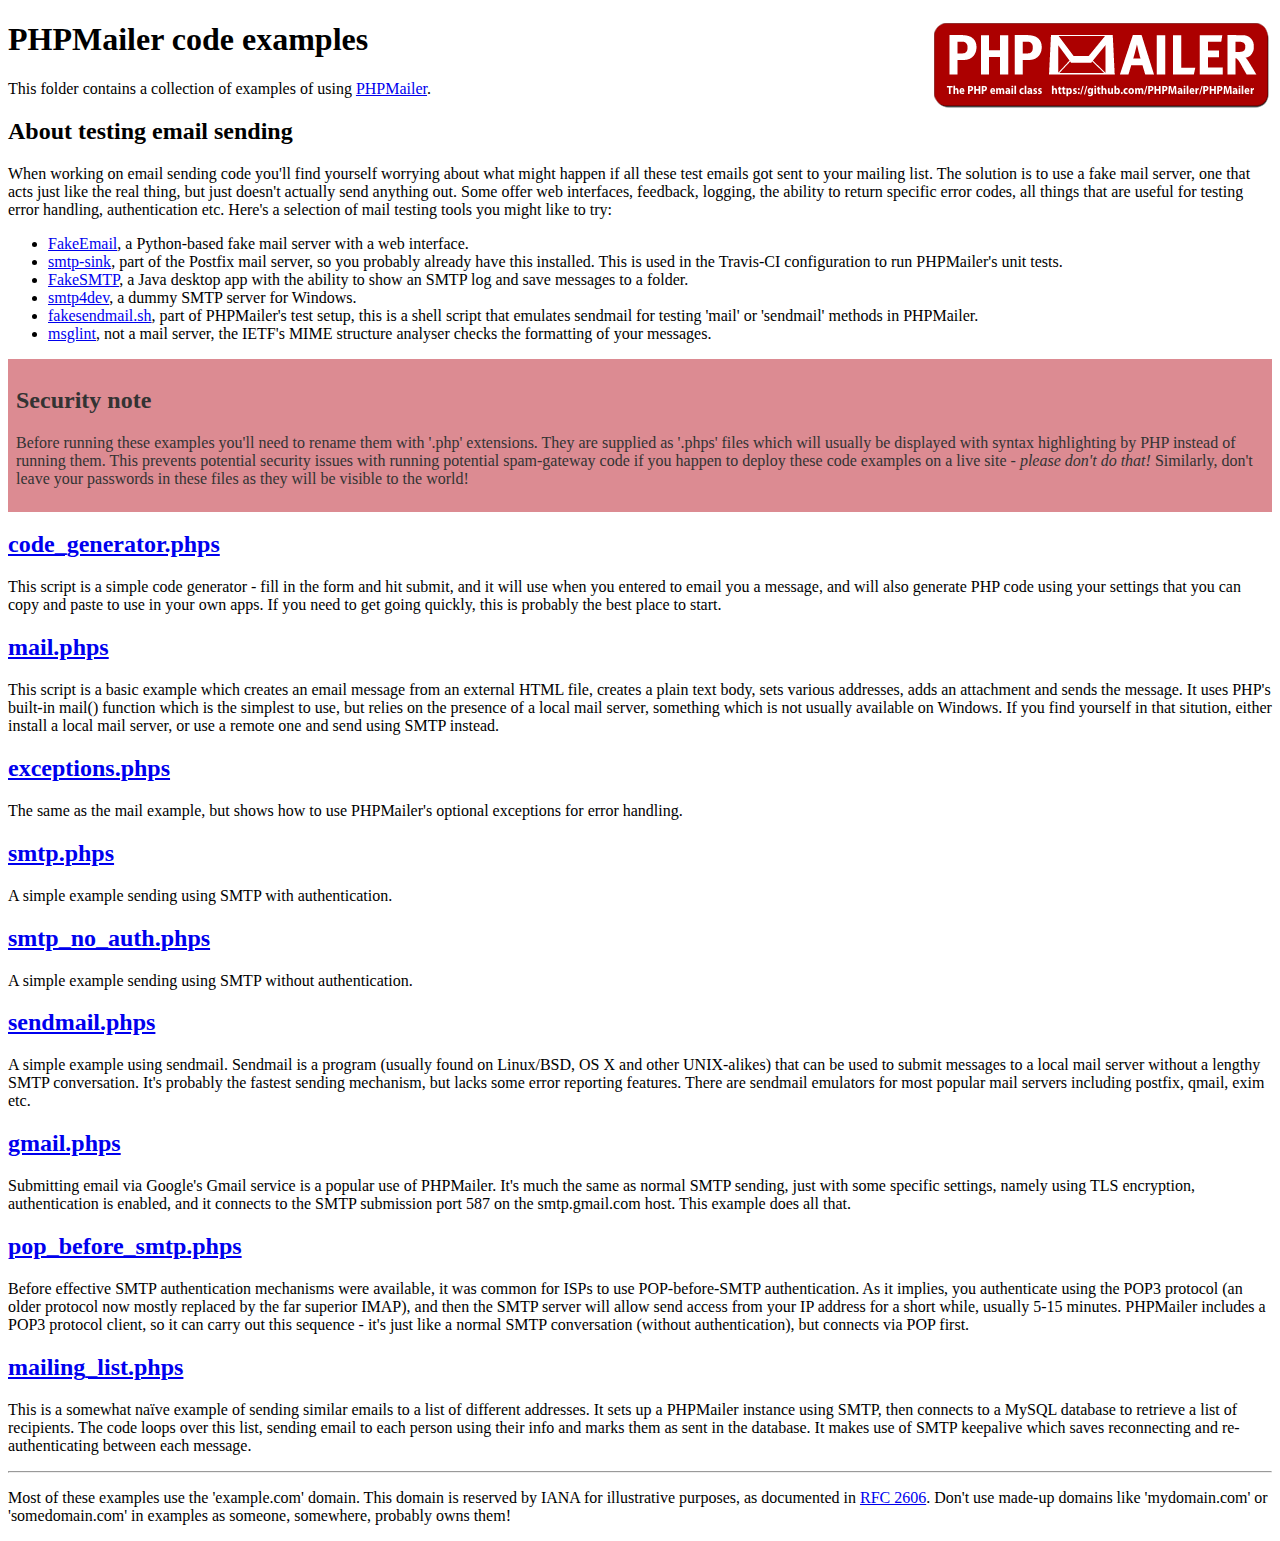
<file: inc/phpmailer/examples/index.html>
<!DOCTYPE html>
<html>
<head>
	<meta http-equiv="Content-Type" content="text/html; charset=utf-8" />
	<title>PHPMailer Examples</title>
</head>
<body>
<h1>PHPMailer code examples<a href="https://github.com/PHPMailer/PHPMailer"><img src="images/phpmailer.png" style="float:right; border:0;" alt="PHPMailer logo"></a></h1>
<p>This folder contains a collection of examples of using <a href="https://github.com/PHPMailer/PHPMailer">PHPMailer</a>.</p>
<h2>About testing email sending</h2>
<p>When working on email sending code you'll find yourself worrying about what might happen if all these test emails got sent to your mailing list. The solution is to use a fake mail server, one that acts just like the real thing, but just doesn't actually send anything out. Some offer web interfaces, feedback, logging, the ability to return specific error codes, all things that are useful for testing error handling, authentication etc. Here's a selection of mail testing tools you might like to try:</p>
<ul>
  <li><a href="https://github.com/isotoma/FakeEmail">FakeEmail</a>, a Python-based fake mail server with a web interface.</li>
  <li><a href="http://www.postfix.org/smtp-sink.1.html">smtp-sink</a>, part of the Postfix mail server, so you probably already have this installed. This is used in the Travis-CI configuration to run PHPMailer's unit tests.</li>
  <li><a href="https://github.com/Nilhcem/FakeSMTP">FakeSMTP</a>, a Java desktop app with the ability to show an SMTP log and save messages to a folder.</li>
  <li><a href="http://smtp4dev.codeplex.com">smtp4dev</a>, a dummy SMTP server for Windows.</li>
  <li><a href="https://github.com/PHPMailer/PHPMailer/blob/master/test/fakesendmail.sh">fakesendmail.sh</a>, part of PHPMailer's test setup, this is a shell script that emulates sendmail for testing 'mail' or 'sendmail' methods in PHPMailer.</li>
  <li><a href="http://tools.ietf.org/tools/msglint/">msglint</a>, not a mail server, the IETF's MIME structure analyser checks the formatting of your messages.</li>
</ul>
<div style="padding: 8px; color: #333333; background-color: #dc8b92">
<h2>Security note</h2>
<p>Before running these examples you'll need to rename them with '.php' extensions. They are supplied as '.phps' files which will usually be displayed with syntax highlighting by PHP instead of running them. This prevents potential security issues with running potential spam-gateway code if you happen to deploy these code examples on a live site - <em>please don't do that!</em> Similarly, don't leave your passwords in these files as they will be visible to the world!</p>
</div>
<h2><a href="code_generator.phps">code_generator.phps</a></h2>
<p>This script is a simple code generator - fill in the form and hit submit, and it will use when you entered to email you a message, and will also generate PHP code using your settings that you can copy and paste to use in your own apps. If you need to get going quickly, this is probably the best place to start.</p>
<h2><a href="mail.phps">mail.phps</a></h2>
<p>This script is a basic example which creates an email message from an external HTML file, creates a plain text body, sets various addresses, adds an attachment and sends the message. It uses PHP's built-in mail() function which is the simplest to use, but relies on the presence of a local mail server, something which is not usually available on Windows. If you find yourself in that sitution, either install a local mail server, or use a remote one and send using SMTP instead.</p>
<h2><a href="exceptions.phps">exceptions.phps</a></h2>
<p>The same as the mail example, but shows how to use PHPMailer's optional exceptions for error handling.</p>
<h2><a href="smtp.phps">smtp.phps</a></h2>
<p>A simple example sending using SMTP with authentication.</p>
<h2><a href="smtp_no_auth.phps">smtp_no_auth.phps</a></h2>
<p>A simple example sending using SMTP without authentication.</p>
<h2><a href="sendmail.phps">sendmail.phps</a></h2>
<p>A simple example using sendmail. Sendmail is a program (usually found on Linux/BSD, OS X and other UNIX-alikes) that can be used to submit messages to a local mail server without a lengthy SMTP conversation. It's probably the fastest sending mechanism, but lacks some error reporting features. There are sendmail emulators for most popular mail servers including postfix, qmail, exim etc.</p>
<h2><a href="gmail.phps">gmail.phps</a></h2>
<p>Submitting email via Google's Gmail service is a popular use of PHPMailer. It's much the same as normal SMTP sending, just with some specific settings, namely using TLS encryption, authentication is enabled, and it connects to the SMTP submission port 587 on the smtp.gmail.com host. This example does all that.</p>
<h2><a href="pop_before_smtp.phps">pop_before_smtp.phps</a></h2>
<p>Before effective SMTP authentication mechanisms were available, it was common for ISPs to use POP-before-SMTP authentication. As it implies, you authenticate using the POP3 protocol (an older protocol now mostly replaced by the far superior IMAP), and then the SMTP server will allow send access from your IP address for a short while, usually 5-15 minutes. PHPMailer includes a POP3 protocol client, so it can carry out this sequence - it's just like a normal SMTP conversation (without authentication), but connects via POP first.</p>
<h2><a href="mailing_list.phps">mailing_list.phps</a></h2>
<p>This is a somewhat naïve example of sending similar emails to a list of different addresses. It sets up a PHPMailer instance using SMTP, then connects to a MySQL database to retrieve a list of recipients. The code loops over this list, sending email to each person using their info and marks them as sent in the database. It makes use of SMTP keepalive which saves reconnecting and re-authenticating between each message.</p>
<hr>
<p>Most of these examples use the 'example.com' domain. This domain is reserved by IANA for illustrative purposes, as documented in <a href="http://tools.ietf.org/html/rfc2606">RFC 2606</a>. Don't use made-up domains like 'mydomain.com' or 'somedomain.com' in examples as someone, somewhere, probably owns them!</p>
</body>
</html>
</file>
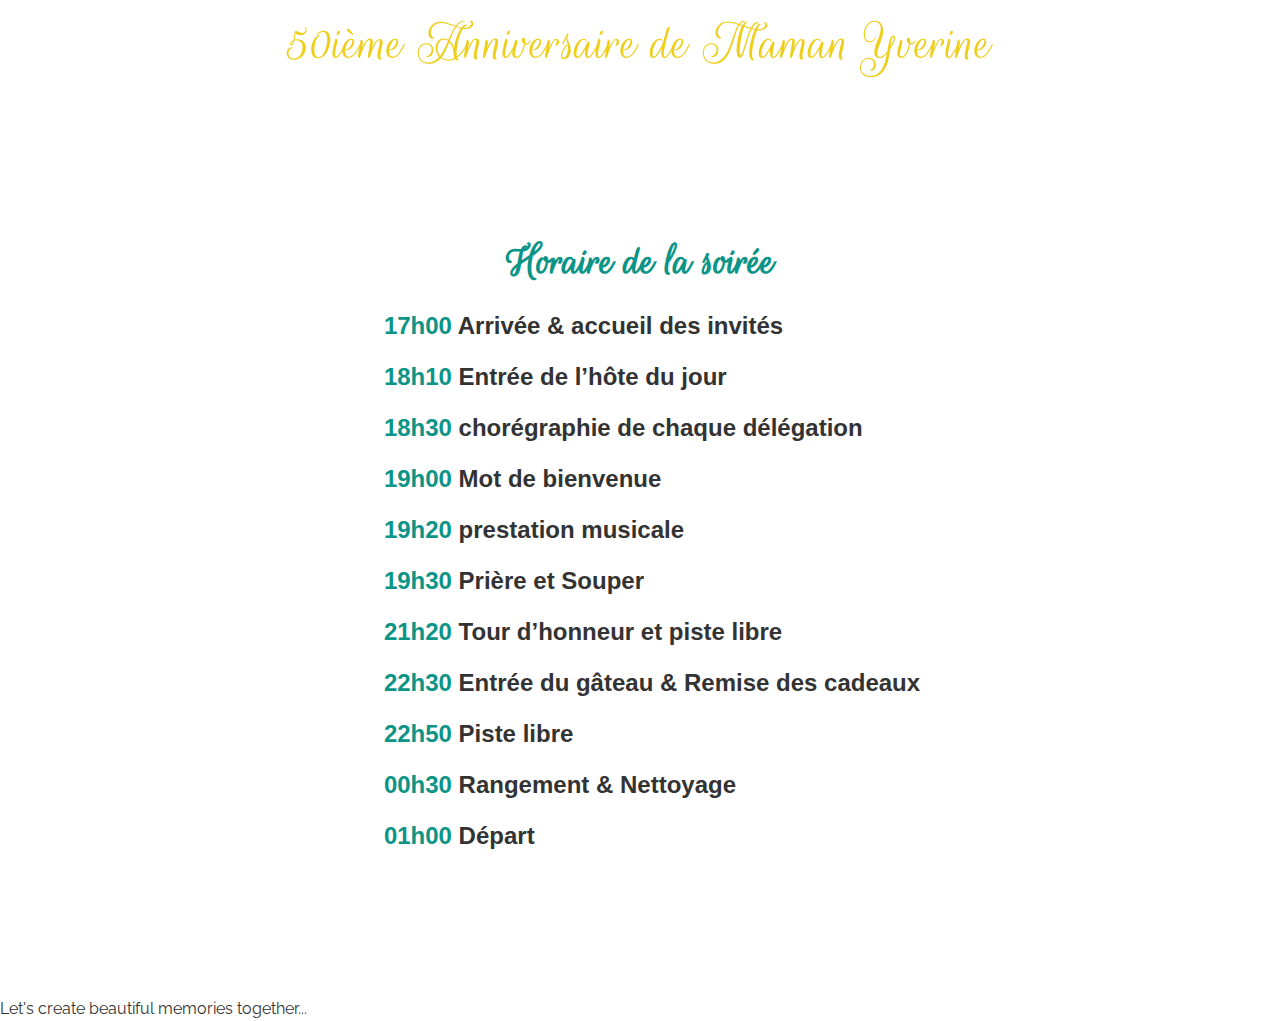
<file: horaire.html>
<!DOCTYPE html>
<html lang="en">
<head>
    <meta charset="UTF-8">
    <meta name="viewport" content="width=device-width, initial-scale=1.0">
    <link rel="stylesheet" href="css/style.css">
    <link href="https://fonts.googleapis.com/css2?family=Parisienne&display=swap" rel="stylesheet">
    <title>Horaire de la soirée</title>
</head>
<body >
    <header>
        <h1 style="text-align: center; color: rgb(238, 206, 25);">50ième Anniversaire de Maman Yverine</h1>
    </header>
    <section class="schedule">
        <div style="background-color: rgba(255, 255, 255, 0.5);">
            <h2 style="font-weight: 800; color: rgb(12, 148, 134); text-align: center;">Horaire de la soirée</h2>
            <ul >
                <li><strong>17h00</strong> Arrivée & accueil des invités</li>
                <li><strong>18h10</strong> Entrée de l’hôte du jour</li>
                <li><strong>18h30</strong> chorégraphie de chaque délégation</li>
                <li><strong>19h00</strong> Mot de bienvenue</li>
                <li><strong>19h20</strong> prestation musicale</li>
                <li><strong>19h30</strong> Prière et Souper</li>
                <li><strong>21h20</strong> Tour d’honneur et piste libre</li>
                <li><strong>22h30</strong> Entrée du gâteau & Remise des cadeaux</li>
                <li><strong>22h50</strong> Piste libre</li>
                <li><strong>00h30</strong> Rangement & Nettoyage</li>
                <li><strong>01h00</strong> Départ</li>
            </ul>
        </div>
    </section>
    <footer>
        <p>Let's create beautiful memories together...</p>
    </footer>
</body>
</html>
</file>
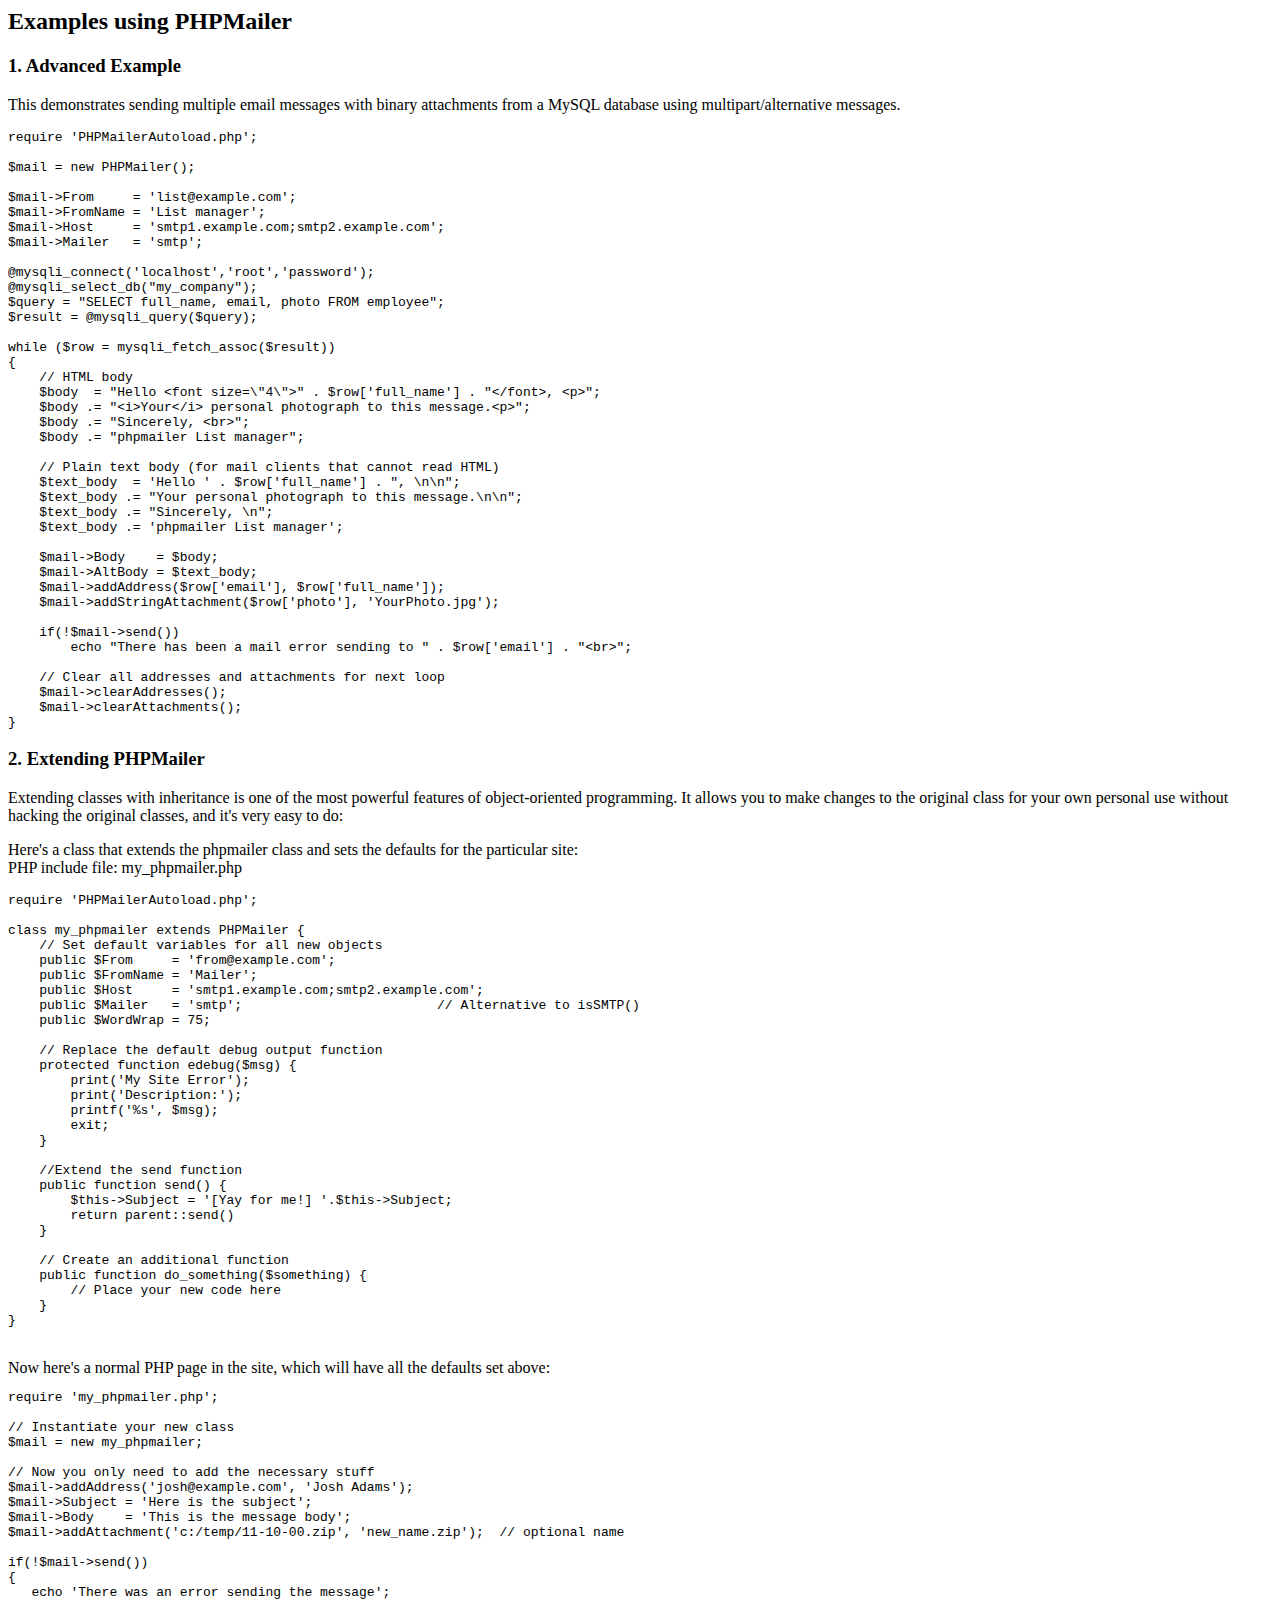
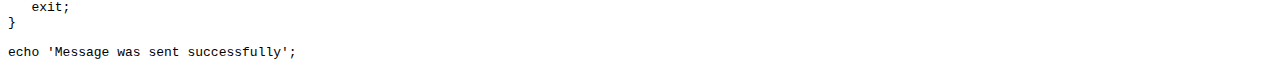
<file: inc/phpmailer/docs/extending.html>
<html>
<head>
<title>Examples using phpmailer</title>
</head>

<body>

<h2>Examples using PHPMailer</h2>

<h3>1. Advanced Example</h3>
<p>

This demonstrates sending multiple email messages with binary attachments
from a MySQL database using multipart/alternative messages.<p>

<pre>
require 'PHPMailerAutoload.php';

$mail = new PHPMailer();

$mail->From     = 'list@example.com';
$mail->FromName = 'List manager';
$mail->Host     = 'smtp1.example.com;smtp2.example.com';
$mail->Mailer   = 'smtp';

@mysqli_connect('localhost','root','password');
@mysqli_select_db("my_company");
$query = "SELECT full_name, email, photo FROM employee";
$result = @mysqli_query($query);

while ($row = mysqli_fetch_assoc($result))
{
    // HTML body
    $body  = "Hello &lt;font size=\"4\"&gt;" . $row['full_name'] . "&lt;/font&gt;, &lt;p&gt;";
    $body .= "&lt;i&gt;Your&lt;/i&gt; personal photograph to this message.&lt;p&gt;";
    $body .= "Sincerely, &lt;br&gt;";
    $body .= "phpmailer List manager";

    // Plain text body (for mail clients that cannot read HTML)
    $text_body  = 'Hello ' . $row['full_name'] . ", \n\n";
    $text_body .= "Your personal photograph to this message.\n\n";
    $text_body .= "Sincerely, \n";
    $text_body .= 'phpmailer List manager';

    $mail->Body    = $body;
    $mail->AltBody = $text_body;
    $mail->addAddress($row['email'], $row['full_name']);
    $mail->addStringAttachment($row['photo'], 'YourPhoto.jpg');

    if(!$mail->send())
        echo "There has been a mail error sending to " . $row['email'] . "&lt;br&gt;";

    // Clear all addresses and attachments for next loop
    $mail->clearAddresses();
    $mail->clearAttachments();
}
</pre>
<p>

<h3>2. Extending PHPMailer</h3>
<p>

Extending classes with inheritance is one of the most
powerful features of object-oriented programming. It allows you to make changes to the
original class for your own personal use without hacking the original
classes, and it's very easy to do:

<p>
Here's a class that extends the phpmailer class and sets the defaults
for the particular site:<br>
PHP include file: my_phpmailer.php
<p>

<pre>
require 'PHPMailerAutoload.php';

class my_phpmailer extends PHPMailer {
    // Set default variables for all new objects
    public $From     = 'from@example.com';
    public $FromName = 'Mailer';
    public $Host     = 'smtp1.example.com;smtp2.example.com';
    public $Mailer   = 'smtp';                         // Alternative to isSMTP()
    public $WordWrap = 75;

    // Replace the default debug output function
    protected function edebug($msg) {
        print('My Site Error');
        print('Description:');
        printf('%s', $msg);
        exit;
    }

    //Extend the send function
    public function send() {
        $this->Subject = '[Yay for me!] '.$this->Subject;
        return parent::send()
    }

    // Create an additional function
    public function do_something($something) {
        // Place your new code here
    }
}
</pre>
<br>
Now here's a normal PHP page in the site, which will have all the defaults set above:<br>

<pre>
require 'my_phpmailer.php';

// Instantiate your new class
$mail = new my_phpmailer;

// Now you only need to add the necessary stuff
$mail->addAddress('josh@example.com', 'Josh Adams');
$mail->Subject = 'Here is the subject';
$mail->Body    = 'This is the message body';
$mail->addAttachment('c:/temp/11-10-00.zip', 'new_name.zip');  // optional name

if(!$mail->send())
{
   echo 'There was an error sending the message';
   exit;
}

echo 'Message was sent successfully';
</pre>
</body>
</html>
</file>
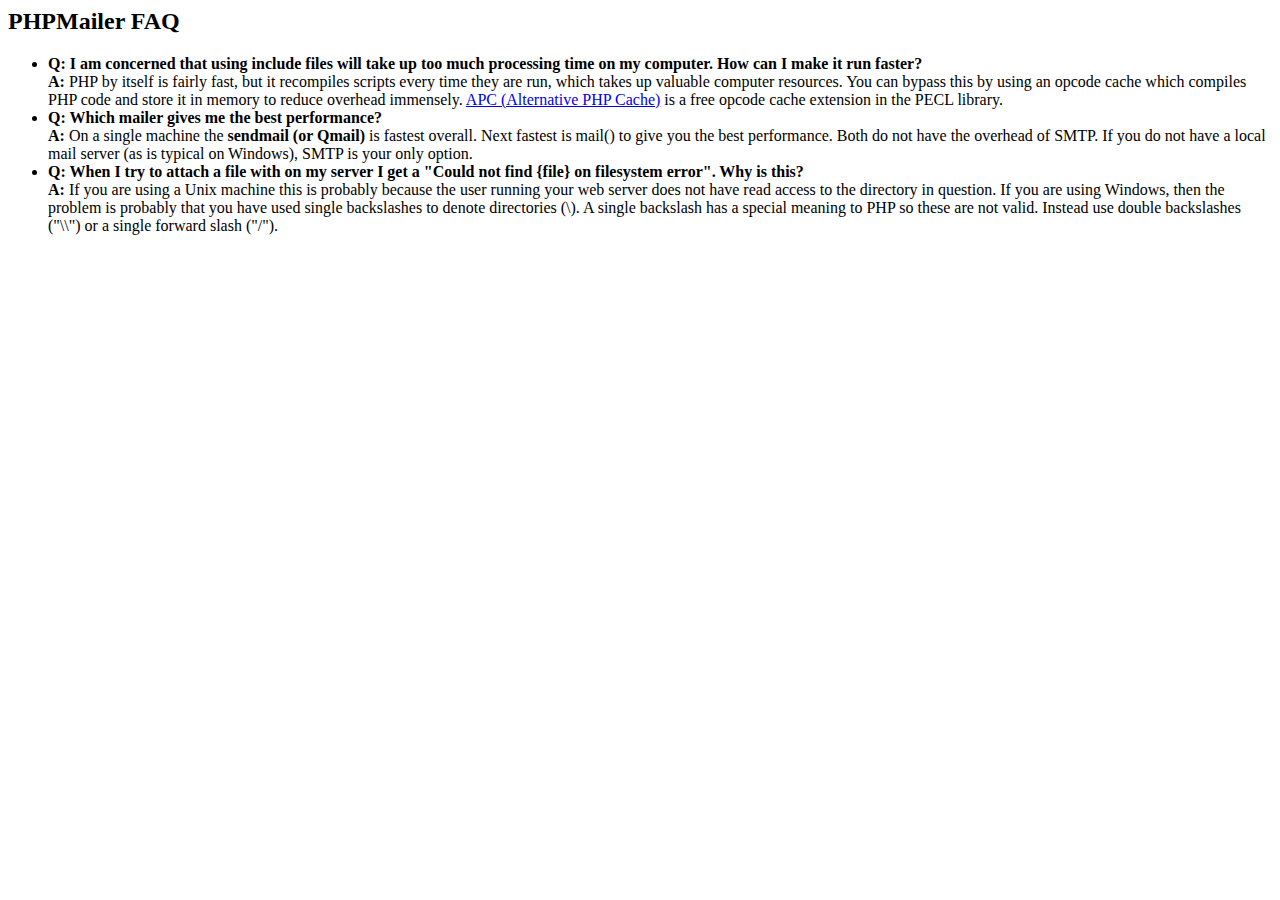
<file: inc/phpmailer/docs/faq.html>
﻿<html>
<head>
<title>PHPMailer FAQ</title>
</head>
<body>
<h2>PHPMailer FAQ</h2>
<ul>
    <li><strong>Q: I am concerned that using include files will take up too much
    processing time on my computer. How can I make it run faster?</strong><br>
    <strong>A:</strong> PHP by itself is fairly fast, but it recompiles scripts every time they are run, which takes up valuable
    computer resources. You can bypass this by using an opcode cache which compiles
    PHP code and store it in memory to reduce overhead immensely. <a href="http://www.php.net/apc/">APC
    (Alternative PHP Cache)</a> is a free opcode cache extension in the PECL library.</li>
    <li><strong>Q: Which mailer gives me the best performance?</strong><br>
    <strong>A:</strong> On a single machine the <strong>sendmail (or Qmail)</strong> is fastest overall.
    Next fastest is mail() to give you the best performance. Both do not have the overhead of SMTP.
    If you do not have a local mail server (as is typical on Windows), SMTP is your only option.</li>
    <li><strong>Q: When I try to attach a file with on my server I get a
    "Could not find {file} on filesystem error". Why is this?</strong><br>
    <strong>A:</strong> If you are using a Unix machine this is probably because the user
    running your web server does not have read access to the directory in question. If you are using Windows,
    then the problem is probably that you have used single backslashes to denote directories (\).
    A single backslash has a special meaning to PHP so these are not
    valid. Instead use double backslashes ("\\") or a single forward
    slash ("/").</li>
</ul>
</body>
</html>
</file>
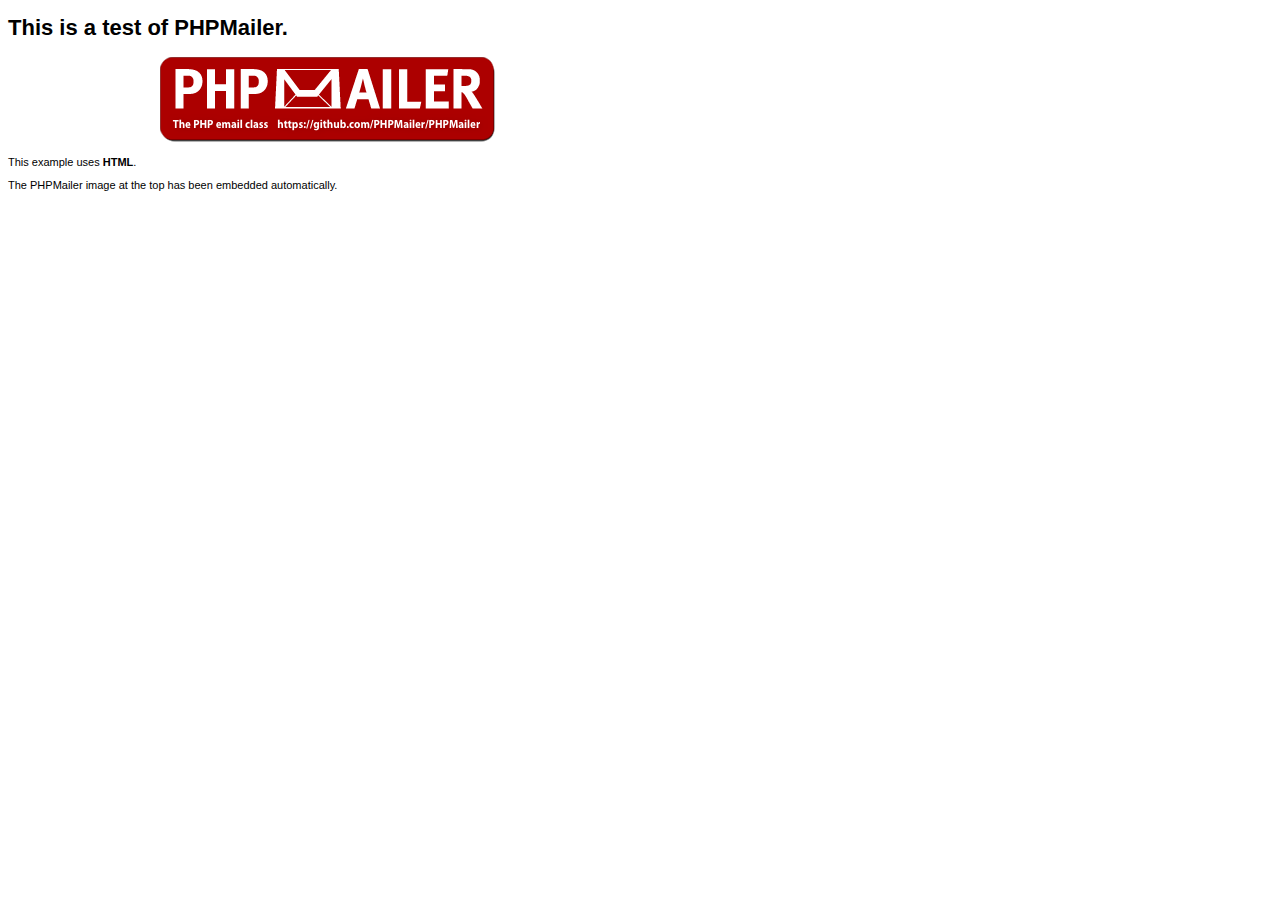
<file: inc/phpmailer/examples/contents.html>
<!DOCTYPE HTML PUBLIC "-//W3C//DTD HTML 4.01 Transitional//EN" "http://www.w3.org/TR/html4/loose.dtd">
<html>
<head>
  <meta http-equiv="Content-Type" content="text/html; charset=utf-8">
  <title>PHPMailer Test</title>
</head>
<body>
  <div style="width: 640px; font-family: Arial, Helvetica, sans-serif; font-size: 11px;">
    <h1>This is a test of PHPMailer.</h1>
    <div align="center">
      <a href="https://github.com/PHPMailer/PHPMailer/"><img src="images/phpmailer.png" height="90" width="340" alt="PHPMailer rocks"></a>
    </div>
    <p>This example uses <strong>HTML</strong>.</p>
    <p>The PHPMailer image at the top has been embedded automatically.</p>
  </div>
</body>
</html>
</file>
<file: css/style.css>
@charset "UTF-8";
/*
Template Name: Alife - Wedding Invitation HTML Template
Template URI: http://rometheme.net/html/alife
Author: Rometheme
Author URI: https://themeforest.net/user/rometheme
Version: 1.0
*/
/**
 * Table of Contents:
 *
 * 1. - NORMALIZE CSS
 * 2. - GLOBAL STYLES
 *      2.1 - General Styles
 *      2.2 - Text Color
 *      2.3 - Anchor
 *      2.4 - Heading and Paragraph
 * 
 * 3. - COMPONENTS
 *      3.1 - Preloader  
 *      3.2 - Buttons  
 *      3.3 - Box Icon 1
 *      3.4 - Box Icon 2
 *      3.5 - Box Image 1
 *      3.6 - Box Image 2
 *      3.7 - Box Image 3
 *      3.8 - BOX TESTIMONY
 *      3.9 - Box Team 2
 *      3.10 - Box Statistic
 *      3.11 - Box History
 *      3.12 - Box Partners
 *      3.13 - Panel Accordion
 *      3.14 - Faq
 *      3.15 - Pricing Table
 *      3.16 - Career Tabs
 *      3.17 - Box News
 * 4. - LOGO & NAVIGATION
 *      4.1 - Topbar 
 *      4.2 - Navbar 
 * 5. - HOME
 *      5.1 - Banner
 *      5.2 - Text Typing
 * 6. - SECTION
 *      6.1 Section - About
 *      6.2 Section - Services
 *      6.3 Section - Projects
 *      6.4 Section - News
 *      6.5 Section - Contact
 *      6.6 Section - Features
 *      6.7 Section - CTA
 *      6.8 Section - Price
 *      6.9 Section - Blog
 *      6.10 Section - Timeline
 *      6.11 Section - Testimonial
 *      6.12 Section - Clients
 *      6.13 Section - Video BG
 *      6.14 Section - Contact and Map
 * 7. - FOOTER 
 * 8. - RESPONSIVE
 * -----------------------------------------------------------------------------
 */
@import url("https://fonts.googleapis.com/css?family=Raleway|Rouge+Script&display=swap");
@font-face {
  font-family: 'sas-webfont';
  src: url("../fonts/sas-webfont.eot?51534236");
  src: url("../fonts/sas-webfont.eot?51534236#iefix") format("embedded-opentype"), url("../fonts/sas-webfont.woff2?51534236") format("woff2"), url("../fonts/sas-webfont.woff?51534236") format("woff"), url("../fonts/sas-webfont.ttf?51534236") format("truetype"), url("../fonts/sas-webfont.svg?51534236#sas-webfont") format("svg");
  font-weight: normal;
  font-style: normal; }
.sas {
  font-family: "sas-webfont";
  font-style: normal;
  font-weight: normal;
  speak: none;
  display: inline-block;
  text-decoration: inherit;
  width: 1em;
  margin-right: .2em;
  text-align: center;
  /* opacity: .8; */
  /* For safety - reset parent styles, that can break glyph codes*/
  font-variant: normal;
  text-transform: none;
  /* fix buttons height, for twitter bootstrap */
  line-height: 1em;
  /* Animation center compensation - margins should be symmetric */
  /* remove if not needed */
  margin-left: .2em;
  /* you can be more comfortable with increased icons size */
  /* font-size: 120%; */
  /* Font smoothing. That was taken from TWBS */
  -webkit-font-smoothing: antialiased;
  -moz-osx-font-smoothing: grayscale;
  /* Uncomment for 3D effect */
  /* text-shadow: 1px 1px 1px rgba(127, 127, 127, 0.3); */ }

.sas-1:before {
  content: '\e801'; }

/* '' */
/* -------------------- 
TOPBAR SETTING
-----------------------*/
/* -------------------- 
NAVBAR SETTING
-----------------------*/
/* -------------------- 
FOOTER SETTING
-----------------------*/
/* -------------------- 
BUTTON SETTING
-----------------------*/
.bolder {
  font-weight: 600; }

.cfix {
  content: '';
  display: block;
  width: 100%;
  clear: both; }

/**
 * 1. - NORMALIZE CSS
 * -----------------------------------------------------------------------------
 */
/*! normalize.css v8.0.1 | MIT License | github.com/necolas/normalize.css */
/* Document
   ========================================================================== */
/**
 * 1. Correct the line height in all browsers.
 * 2. Prevent adjustments of font size after orientation changes in iOS.
 */
html {
  line-height: 1.15;
  /* 1 */
  -webkit-text-size-adjust: 100%;
  /* 2 */ }

/* Sections
   ========================================================================== */
/**
 * Remove the margin in all browsers.
 */
body {
  margin: 0; }

/**
 * Render the `main` element consistently in IE.
 */
main {
  display: block; }

/**
 * Correct the font size and margin on `h1` elements within `section` and
 * `article` contexts in Chrome, Firefox, and Safari.
 */
h1 {
  font-size: 2em;
  margin: 0.67em 0; }

/* Grouping content
   ========================================================================== */
/**
 * 1. Add the correct box sizing in Firefox.
 * 2. Show the overflow in Edge and IE.
 */
hr {
  box-sizing: content-box;
  /* 1 */
  height: 0;
  /* 1 */
  overflow: visible;
  /* 2 */ }

/**
 * 1. Correct the inheritance and scaling of font size in all browsers.
 * 2. Correct the odd `em` font sizing in all browsers.
 */
pre {
  font-family: monospace, monospace;
  /* 1 */
  font-size: 1em;
  /* 2 */ }

/* Text-level semantics
   ========================================================================== */
/**
 * Remove the gray background on active links in IE 10.
 */
a {
  background-color: transparent; }

/**
 * 1. Remove the bottom border in Chrome 57-
 * 2. Add the correct text decoration in Chrome, Edge, IE, Opera, and Safari.
 */
abbr[title] {
  border-bottom: none;
  /* 1 */
  text-decoration: underline;
  /* 2 */
  text-decoration: underline dotted;
  /* 2 */ }

/**
 * Add the correct font weight in Chrome, Edge, and Safari.
 */
b,
strong {
  font-weight: bolder; }

/**
 * 1. Correct the inheritance and scaling of font size in all browsers.
 * 2. Correct the odd `em` font sizing in all browsers.
 */
code,
kbd,
samp {
  font-family: monospace, monospace;
  /* 1 */
  font-size: 1em;
  /* 2 */ }

/**
 * Add the correct font size in all browsers.
 */
small {
  font-size: 80%; }

/**
 * Prevent `sub` and `sup` elements from affecting the line height in
 * all browsers.
 */
sub,
sup {
  font-size: 75%;
  line-height: 0;
  position: relative;
  vertical-align: baseline; }

sub {
  bottom: -0.25em; }

sup {
  top: -0.5em; }

/* Embedded content
   ========================================================================== */
/**
 * Remove the border on images inside links in IE 10.
 */
img {
  border-style: none; }

/* Forms
   ========================================================================== */
/**
 * 1. Change the font styles in all browsers.
 * 2. Remove the margin in Firefox and Safari.
 */
button,
input,
optgroup,
select,
textarea {
  font-family: inherit;
  /* 1 */
  font-size: 100%;
  /* 1 */
  line-height: 1.15;
  /* 1 */
  margin: 0;
  /* 2 */ }

/**
 * Show the overflow in IE.
 * 1. Show the overflow in Edge.
 */
button,
input {
  /* 1 */
  overflow: visible; }

/**
 * Remove the inheritance of text transform in Edge, Firefox, and IE.
 * 1. Remove the inheritance of text transform in Firefox.
 */
button,
select {
  /* 1 */
  text-transform: none; }

/**
 * Correct the inability to style clickable types in iOS and Safari.
 */
button,
[type="button"],
[type="reset"],
[type="submit"] {
  -webkit-appearance: button; }

/**
 * Remove the inner border and padding in Firefox.
 */
button::-moz-focus-inner,
[type="button"]::-moz-focus-inner,
[type="reset"]::-moz-focus-inner,
[type="submit"]::-moz-focus-inner {
  border-style: none;
  padding: 0; }

/**
 * Restore the focus styles unset by the previous rule.
 */
button:-moz-focusring,
[type="button"]:-moz-focusring,
[type="reset"]:-moz-focusring,
[type="submit"]:-moz-focusring {
  outline: 1px dotted ButtonText; }

/**
 * Correct the padding in Firefox.
 */
fieldset {
  padding: 0.35em 0.75em 0.625em; }

/**
 * 1. Correct the text wrapping in Edge and IE.
 * 2. Correct the color inheritance from `fieldset` elements in IE.
 * 3. Remove the padding so developers are not caught out when they zero out
 *    `fieldset` elements in all browsers.
 */
legend {
  box-sizing: border-box;
  /* 1 */
  color: inherit;
  /* 2 */
  display: table;
  /* 1 */
  max-width: 100%;
  /* 1 */
  padding: 0;
  /* 3 */
  white-space: normal;
  /* 1 */ }

/**
 * Add the correct vertical alignment in Chrome, Firefox, and Opera.
 */
progress {
  vertical-align: baseline; }

/**
 * Remove the default vertical scrollbar in IE 10+.
 */
textarea {
  overflow: auto; }

/**
 * 1. Add the correct box sizing in IE 10.
 * 2. Remove the padding in IE 10.
 */
[type="checkbox"],
[type="radio"] {
  box-sizing: border-box;
  /* 1 */
  padding: 0;
  /* 2 */ }

/**
 * Correct the cursor style of increment and decrement buttons in Chrome.
 */
[type="number"]::-webkit-inner-spin-button,
[type="number"]::-webkit-outer-spin-button {
  height: auto; }

/**
 * 1. Correct the odd appearance in Chrome and Safari.
 * 2. Correct the outline style in Safari.
 */
[type="search"] {
  -webkit-appearance: textfield;
  /* 1 */
  outline-offset: -2px;
  /* 2 */ }

/**
 * Remove the inner padding in Chrome and Safari on macOS.
 */
[type="search"]::-webkit-search-decoration {
  -webkit-appearance: none; }

/**
 * 1. Correct the inability to style clickable types in iOS and Safari.
 * 2. Change font properties to `inherit` in Safari.
 */
::-webkit-file-upload-button {
  -webkit-appearance: button;
  /* 1 */
  font: inherit;
  /* 2 */ }

/* Interactive
   ========================================================================== */
/*
 * Add the correct display in Edge, IE 10+, and Firefox.
 */
details {
  display: block; }

/*
 * Add the correct display in all browsers.
 */
summary {
  display: list-item; }

/* Misc
   ========================================================================== */
/**
 * Add the correct display in IE 10+.
 */
template {
  display: none; }

/**
 * Add the correct display in IE 10.
 */
[hidden] {
  display: none; }

/**
 * 2. GLOBAL STYLES
 * -----------------------------------------------------------------------------
 */
/*1.1 GENERAL STYLES*/
body,
button,
input,
select,
textarea {
  color: #333;
  font-family: "Raleway", sans-serif;
  font-weight: 400;
  font-size: 16px;
  line-height: 1.5;
  position: relative;
  background-color: #fff; }

html, body {
  width: 100%;
  height: 100%; }

/* 1.3. ANCHOR */
a {
  color: #333;
  text-decoration: none; }
  a:hover {
    color: #C69C6D;
    text-decoration: none; }

/* 1.4. HEADING & PARAGRAPH */
p {
  margin: 0 0 20px 0; }

h1,
h2,
.banner-page .title-page,
.banner-page-2 .title-page,
h3,
h4,
.rs-team-1 .title,
.rs-team-2 .title,
.rs-team-single .title,
.rs-box-project .title,
h5 {
  font-family: "Rouge Script", cursive;
  margin-top: 10px;
  margin-bottom: 20px;
  font-weight: 400; }

h1 {
  font-size: 3.571em;
  line-height: normal; }

h2, .banner-page .title-page, .banner-page-2 .title-page {
  font-size: 2.857em;
  line-height: normal; }

h3 {
  font-size: 1.714em;
  line-height: normal; }

h4, .rs-team-1 .title, .rs-team-2 .title, .rs-team-single .title, .rs-box-project .title {
  font-size: 1.286em;
  line-height: normal; }

h5 {
  font-size: 14px;
  line-height: 22px; }

h6 {
  font-size: 13px; }

strong, b {
  font-weight: 700; }

ol {
  margin-left: 24px; }

ul {
  list-style: initial;
  margin-left: 24px; }
  ul li {
    margin: 8px 0; }

@media (max-width: 767px) {
  h1 {
    font-size: 3em;
    line-height: normal; }

  h2, .banner-page .title-page, .banner-page-2 .title-page {
    font-size: 2em;
    line-height: normal; }

  h3 {
    font-size: 1.2em;
    line-height: normal; }

  h4, .rs-team-1 .title, .rs-team-2 .title, .rs-team-single .title, .rs-box-project .title {
    font-size: 1em;
    line-height: normal; } }
/* CUSTOM GLOBAL */
.content-wrap {
  padding: 100px 0; }

.content-wrap-60 {
  padding: 60px 0; }

.content-wrap-40 {
  padding: 40px 0; }

.uk16 {
  font-size: 16px; }

.uk18 {
  font-size: 18px; }

.uk21 {
  font-size: 21px; }

.uk24 {
  font-size: 24px; }

.uk36 {
  font-size: 36px; }

.uk48 {
  font-size: 48px; }

.uk60 {
  font-size: 60px; }

.uk72 {
  font-size: 72px; }

.spacer-10 {
  height: 10px; }
  .spacer-10::after {
    display: block;
    content: "";
    clear: both; }

.spacer-30 {
  height: 30px; }
  .spacer-30::after {
    display: block;
    content: "";
    clear: both; }

.spacer-50 {
  height: 50px; }
  .spacer-50::after {
    display: block;
    content: "";
    clear: both; }

.spacer-70 {
  height: 70px; }
  .spacer-70::after {
    display: block;
    content: "";
    clear: both; }
  .spacer-70 .spacer-90 {
    height: 90px; }
    .spacer-70 .spacer-90::after {
      display: block;
      content: "";
      clear: both; }
  .spacer-70 .spacer-110 {
    height: 110px; }
    .spacer-70 .spacer-110::after {
      display: block;
      content: "";
      clear: both; }

.spacer-content {
  height: 100px; }
  .spacer-content::after {
    display: block;
    content: "";
    clear: both; }

.section {
  position: relative; }

.section-heading, .rs-feature-box-1 .title {
  font-size: 42px;
  line-height: 1.2em;
  margin-bottom: 20px;
  margin-top: 0;
  padding-bottom: 5px;
  position: relative;
  color: #222;
  font-weight: 400;
  /*&:after{
  	
  	content: '';
      display: block;
      vertical-align: bottom;
      width: 40px;
      height: 2px;
      margin-bottom: 10px;
      margin-top: 20px;
      background-color: $color-primary;
  }*/ }
  .section-heading.light, .rs-feature-box-1 .light.title {
    color: #C69C6D; }
    .section-heading.light span, .rs-feature-box-1 .light.title span {
      color: #ffffff; }
    .section-heading.light:after, .rs-feature-box-1 .light.title:after {
      background: #ffffff; }
  .section-heading.text-center:after, .rs-feature-box-1 .text-center.title:after {
    margin-left: auto;
    margin-right: auto; }
  .section-heading.text-right:after, .rs-feature-box-1 .text-right.title:after {
    margin-left: auto; }
  @media (max-width: 767px) {
    .section-heading, .rs-feature-box-1 .title {
      font-size: 32px; } }

.supheading {
  font-size: 18px;
  color: #C69C6D;
  letter-spacing: 1px;
  margin-bottom: 10px; }

.subheading {
  margin-top: -20px;
  margin-bottom: 30px;
  color: #333;
  font-size: 18px; }
  .subheading.text-center {
    width: 60%;
    margin-left: auto;
    margin-right: auto; }

.title-heading {
  font-family: "Rouge Script", cursive;
  font-size: 38px;
  font-weight: 600;
  color: #222;
  line-height: 1.2; }

.section-border {
  border-bottom: 1px solid rgba(51, 51, 51, 0.2); }

.font-primary {
  font-family: "Raleway", sans-serif; }

.font-secondary {
  font-family: "Rouge Script", cursive; }

.bgi-cover-center {
  background-size: cover;
  background-position: center; }

.bgi-cover-center {
  background-size: cover;
  background-position: center; }

.bgi-cover-fixed {
  background-size: cover;
  background-position: center;
  background-attachment: fixed; }

.bgi-repeat {
  background-repeat: repeat; }

.bgi-right {
  background-position: right;
  background-size: auto;
  background-repeat: no-repeat; }

.bgi-left {
  background-position: left;
  background-size: auto;
  background-repeat: no-repeat; }

blockquote {
  padding: 15px 20px;
  background-color: #f6f6f6;
  margin: 0 0 20px;
  border-left: 5px solid #C69C6D;
  font-style: italic; }

blockquote.quote {
  padding: 15px 0;
  background-color: transparent;
  margin: 0 0 20px;
  border-left: 0;
  /*font-family: $font-heading;*/
  font-style: italic;
  font-size: 24px;
  color: #C69C6D; }
  blockquote.quote .blockquote-footer {
    color: #222; }
  blockquote.quote cite {
    /*display: block;*/
    font-family: "Raleway", sans-serif;
    font-size: 15px;
    font-style: normal;
    color: #333; }

@media (max-width: 767px) {
  .bgi-hide-xs {
    background-image: none !important; } }
/* OWL */
.owl-theme .owl-dots .owl-dot span {
  width: 7px;
  height: 7px;
  background: gray;
  margin: 5px 3px; }
.owl-theme .owl-dots .owl-dot.active span {
  width: 20px;
  background-color: #C69C6D; }
.owl-theme .owl-dots .owl-dot:hover span {
  background-color: #C69C6D; }
.owl-theme .owl-controls {
  margin-top: 50px; }

.owl-light .owl-dots .owl-dot span {
  width: 7px;
  height: 7px;
  background: #ffffff;
  margin: 5px 3px; }
.owl-light .owl-dots .owl-dot.active span {
  width: 20px;
  background-color: #C69C6D; }
.owl-light .owl-dots .owl-dot:hover span {
  background-color: #C69C6D; }
.owl-light .owl-controls {
  margin-top: 50px; }

/* END OWL */
.font-primary {
  font-family: "Raleway", sans-serif; }

.bg-primary {
  background-color: #b88348 !important; }

.bg-secondary {
  background-color: #333333 !important; }

.bg-tertiary {
  background-color: transparent !important; }

.bg-gray {
  background-color: #222222; }

.bg-primary-dark {
  background-color: #b88348 !important; }

.bg-secondary-dark {
  background-color: #1a1a1a !important; }

.bg-primary-light {
  background-color: #d4b592 !important; }

.bg-secondary-light {
  background-color: #4d4d4d !important; }

.bg-gray-light {
  background-color: rgba(51, 51, 51, 0.1); }

.bg-overlay-primary {
  position: relative; }
  .bg-overlay-primary:before {
    content: '';
    position: absolute;
    top: 0;
    right: 0;
    bottom: 0;
    left: 0;
    background-color: #C69C6D;
    opacity: 0.3;
    -ms-filter: "progid:DXImageTransform.Microsoft.Alpha(Opacity=30)";
    filter: alpha(opacity=30); }

.bg-overlay-secondary {
  position: relative; }
  .bg-overlay-secondary:before {
    content: '';
    position: absolute;
    top: 0;
    right: 0;
    bottom: 0;
    left: 0;
    background-color: #333333;
    opacity: 0.6;
    -ms-filter: "progid:DXImageTransform.Microsoft.Alpha(Opacity=60)";
    filter: alpha(opacity=60); }

.bg-dark {
  background-color: #000 !important; }

.lh-1 {
  line-height: 1.3; }

.text-primary {
  color: #C69C6D !important; }
  .text-primary a {
    color: #C69C6D; }
    .text-primary a:hover {
      color: #333; }

.text-secondary {
  color: #333333 !important; }

.text-primary-light {
  color: #dbc1a4 !important; }
  .text-primary-light a {
    color: #dbc1a4; }
    .text-primary-light a:hover {
      color: #333; }

.text-secondary-light {
  color: #595959 !important; }

.text-white a {
  color: #ffffff; }

.text-black {
  color: #222 !important; }
  .text-black a {
    color: #222; }

.pos-relative {
  position: relative; }

.banner-page {
  display: block;
  -webkit-background-size: cover;
  -moz-background-size: cover;
  -o-background-size: cover;
  background-size: cover;
  position: relative;
  background-position: center; }
  .banner-page:before {
    content: '';
    position: absolute;
    top: 0;
    left: 0;
    right: 0;
    bottom: 0;
    background-color: rgba(34, 34, 34, 0.2); }
  .banner-page .content-wrap {
    padding: 60px 0; }
  .banner-page .title-page {
    text-align: center;
    margin-bottom: 0;
    color: #C69C6D; }
  .banner-page .breadcrumb-container {
    background-color: transparent; }
  .banner-page .breadcrumb {
    padding: 0;
    margin: 0;
    text-align: center;
    background-color: transparent;
    /*font-family: $font-secondary;
    font-style: italic;*/
    color: #ffffff; }
    .banner-page .breadcrumb > .active,
    .banner-page .breadcrumb a {
      color: white; }
      .banner-page .breadcrumb > .active:hover,
      .banner-page .breadcrumb a:hover {
        color: #C69C6D; }

.banner-page-2 {
  display: block;
  background-color: #C69C6D; }
  .banner-page-2 .content-wrap {
    padding: 60px 0; }
  .banner-page-2 .title-page {
    text-align: left;
    margin-bottom: 0;
    color: #ffffff; }
  .banner-page-2 .breadcrumb-container {
    background-color: transparent; }
  .banner-page-2 .breadcrumb {
    padding: 0;
    margin: 0;
    text-align: left;
    background-color: transparent;
    font-family: "Rouge Script", cursive;
    font-style: italic;
    color: #ffffff; }
    .banner-page-2 .breadcrumb > .active,
    .banner-page-2 .breadcrumb a {
      color: white; }
      .banner-page-2 .breadcrumb > .active:hover,
      .banner-page-2 .breadcrumb a:hover {
        color: #C69C6D; }

.overlap {
  margin-top: -200px;
  position: relative;
  z-index: 2; }
  @media (max-width: 767px) {
    .overlap {
      margin-top: 0; } }

.gutter-5 {
  margin-right: 0;
  margin-left: 0; }
  .gutter-5 > [class^="col-"],
  .gutter-5 > [class*=" col-"],
  .gutter-5 [class*='col-'],
  .gutter-5 [class*=" col-"] {
    padding-right: 5px;
    padding-left: 5px; }

.pagination {
  margin-left: 0; }
  .pagination .page-item .page-link {
    -webkit-border-radius: 0;
    -moz-border-radius: 0;
    -ms-border-radius: 0;
    border-radius: 0;
    padding: 15px 20px;
    margin-right: 5px;
    margin-bottom: 5px;
    color: #333;
    display: inline-block;
    border-color: 1px solid gray;
    background: #ffffff; }
    .pagination .page-item .page-link:hover, .pagination .page-item .page-link.active {
      color: #ffffff;
      background: #C69C6D; }
  .pagination .page-item:first-child .page-link, .pagination .page-item:last-child .page-link {
    -webkit-border-radius: 0;
    -moz-border-radius: 0;
    -ms-border-radius: 0;
    border-radius: 0; }
  .pagination .page-item.active .page-link {
    color: #ffffff;
    background: #C69C6D;
    border-color: #C69C6D; }

.p-check {
  padding-left: 40px;
  position: relative;
  margin-bottom: 0.25rem;
  font-size: 18px; }
  .p-check:before {
    content: "\f00c";
    font-family: FontAwesome;
    padding-top: 2px;
    position: absolute;
    color: #C69C6D;
    left: 0;
    width: 30px;
    height: 30px;
    background: #ffffff;
    -webkit-border-radius: 50%;
    -moz-border-radius: 50%;
    -ms-border-radius: 50%;
    border-radius: 50%;
    text-align: center; }

hr.content {
  margin-top: 100px;
  margin-bottom: 100px; }

.jumbo-heading {
  color: #C69C6D;
  font-size: 20px;
  position: relative;
  font-size: 50px;
  line-height: 1.2; }

.subscribe-form .form-control {
  min-height: 47px;
  min-width: 400px; }
  @media (max-width: 767px) {
    .subscribe-form .form-control {
      min-width: auto; } }

.work-info .item {
  margin-bottom: 10px; }
  .work-info .item .meta {
    font-weight: 700;
    display: inline-block;
    min-width: 85px;
    color: #222; }
  .work-info .item .info {
    display: inline-block; }
  .work-info .item::after {
    display: block;
    content: "";
    clear: both; }

/**
 * 3. - COMPONENTS
 * -----------------------------------------------------------------------------
 */
.anim-media .media-box, .rs-image-box .media-box, .rs-class-box .media-box, .box-image-1 .media-box, .box-image-2 .media-box, .box-image-3 .media-box, .feature-box-8 .media-box, .rs-team-2 .media-box, .rs-team-single .media-box {
  width: 100%;
  /*margin-bottom: 30px;*/
  position: relative;
  background-color: #ffffff;
  overflow: hidden; }
  .anim-media .media-box img, .rs-image-box .media-box img, .rs-class-box .media-box img, .box-image-1 .media-box img, .box-image-2 .media-box img, .box-image-3 .media-box img, .feature-box-8 .media-box img, .rs-team-2 .media-box img, .rs-team-single .media-box img {
    -webkit-transform: scale(1, 1);
    -ms-transform: scale(1, 1);
    transform: scale(1, 1);
    -webkit-transition: 0.4s all linear;
    transition: 0.4s all linear; }
.anim-media:hover .media-box, .rs-image-box:hover .media-box, .rs-class-box:hover .media-box, .box-image-1:hover .media-box, .box-image-2:hover .media-box, .box-image-3:hover .media-box, .feature-box-8:hover .media-box, .rs-team-2:hover .media-box, .rs-team-single:hover .media-box {
  background-color: #C69C6D; }
  .anim-media:hover .media-box img, .rs-image-box:hover .media-box img, .rs-class-box:hover .media-box img, .box-image-1:hover .media-box img, .box-image-2:hover .media-box img, .box-image-3:hover .media-box img, .feature-box-8:hover .media-box img, .rs-team-2:hover .media-box img, .rs-team-single:hover .media-box img {
    opacity: 0.8;
    -ms-filter: "progid:DXImageTransform.Microsoft.Alpha(Opacity=80)";
    filter: alpha(opacity=80);
    -webkit-transform: scale(1.05, 1.05);
    -ms-transform: scale(1.05, 1.05);
    transform: scale(1.05, 1.05);
    -webkit-transition-timing-function: ease-out;
    transition-timing-function: ease-out;
    -webkit-transition-duration: 250ms;
    transition-duration: 250ms; }

.anim-shadow, .rs-shop-box, .rs-class-box {
  -webkit-box-shadow: 4px 5px 0 rgba(0, 0, 0, 0);
  -moz-box-shadow: 4px 5px 0 rgba(0, 0, 0, 0);
  box-shadow: 4px 5px 0 rgba(0, 0, 0, 0); }
  .anim-shadow:hover, .rs-shop-box:hover, .rs-class-box:hover {
    -webkit-box-shadow: 4px 5px 30px rgba(0, 0, 0, 0.2);
    -moz-box-shadow: 4px 5px 30px rgba(0, 0, 0, 0.2);
    box-shadow: 4px 5px 30px rgba(0, 0, 0, 0.2); }

/* ==========================
2.1 - Buttons
============================= */
.btn, .btn-primary, .btn-secondary, .btn-primary.disabled, .btn-light, .btn-ghost-light {
  font-size: 14px;
  color: #ffffff;
  padding: 13px 40px;
  border: 0;
  min-width: 150px;
  /*font-family: $font-heading;*/
  font-weight: 600;
  -webkit-border-radius: 4px;
  -moz-border-radius: 4px;
  -ms-border-radius: 4px;
  border-radius: 4px; }

.btn-default {
  background-color: #C69C6D;
  color: #ffffff;
  padding: 15px 20px;
  border: 0;
  -webkit-border-radius: 0;
  -moz-border-radius: 0;
  -ms-border-radius: 0;
  border-radius: 0; }

.btn-default:hover {
  background-color: #C69C6D; }

.btn-primary {
  background-color: #C69C6D;
  border-bottom: 2px solid #b88348;
  color: #ffffff; }
  .btn-primary:hover {
    background-color: #333333;
    color: #ffffff;
    border-bottom-color: #b88348; }

.btn-secondary {
  background-color: #333333;
  border-bottom: 2px solid #1a1a1a;
  color: #ffffff; }
  .btn-secondary:hover {
    background-color: #cda87f;
    color: #ffffff;
    border-bottom-color: #1a1a1a; }

.btn-primary.disabled {
  background-color: #C69C6D;
  border-bottom: 2px solid #b88348;
  color: #ffffff; }
  .btn-primary.disabled:hover {
    background-color: #333333;
    color: #ffffff; }

.btn-secondary.disabled {
  background-color: #333333;
  border-color: #333333; }
  .btn-secondary.disabled:hover {
    background-color: #292929;
    color: #ffffff; }

.btn-light {
  background-color: #ffffff;
  color: #C69C6D;
  border: 1px solid #ffffff; }
  .btn-light:hover {
    background-color: #222;
    color: #ffffff;
    border-color: #222; }

.btn-ghost-light {
  background-color: transparent;
  color: #ffffff;
  border: 1px solid #ffffff; }
  .btn-ghost-light:hover {
    background-color: #ffffff;
    color: #C69C6D;
    border-color: #ffffff; }

.btn-icon {
  font-size: 18px; }
  .btn-icon .fa {
    margin-right: 10px;
    vertical-align: middle;
    width: 50px;
    height: 50px;
    border: 1px solid #333;
    border-radius: 30px;
    padding-left: 5px;
    padding-top: 10px;
    font-size: 1.5em; }
  .btn-icon:hover .fa {
    border-color: #C69C6D; }

.btn-rect {
  -webkit-border-radius: 0;
  -moz-border-radius: 0;
  -ms-border-radius: 0;
  border-radius: 0; }

.btn-video {
  color: #ffffff; }
  .btn-video i {
    width: 80px;
    height: 80px;
    background-color: #C69C6D;
    color: #222;
    -webkit-border-radius: 50%;
    -moz-border-radius: 50%;
    -ms-border-radius: 50%;
    border-radius: 50%;
    padding: 22px;
    font-size: 34px;
    text-align: center; }

/* ==========================
SOSMED-ICON
============================= */
.sosmed-icon a {
  color: #C69C6D;
  background-color: transparent;
  width: 40px;
  height: 40px;
  font-size: 18px;
  display: flex;
  justify-content: center;
  flex-direction: column;
  text-align: center;
  margin: 0; }
  .sosmed-icon a:hover {
    /*color: $color-body;*/
    color: #ffffff; }
.sosmed-icon.icon-bg-primary a {
  -webkit-border-radius: 50%;
  -moz-border-radius: 50%;
  -ms-border-radius: 50%;
  border-radius: 50%;
  color: #ffffff;
  background-color: #C69C6D;
  margin: 0 2px; }
  .sosmed-icon.icon-bg-primary a:hover {
    color: #333333; }
.sosmed-icon.icon-bg-secondary a {
  -webkit-border-radius: 4px;
  -moz-border-radius: 4px;
  -ms-border-radius: 4px;
  border-radius: 4px;
  color: #C69C6D;
  background-color: #333333;
  margin: 0 2px; }
  .sosmed-icon.icon-bg-secondary a:hover {
    color: #333333;
    background-color: #C69C6D; }

/* ==========================
FEATURE ICON
============================= */
.rs-feature-1 {
  position: relative;
  background-color: #F8F8F8;
  border: 1px solid #F0F0F0;
  padding: 20px 20px;
  overflow: hidden;
  -webkit-transition: all 0.3s ease;
  -moz-transition: all 0.3s ease;
  -ms-transition: all 0.3s ease;
  -o-transition: all 0.3s ease;
  transition: all 0.3s ease; }
  .rs-feature-1 .no {
    position: absolute;
    top: 0;
    right: 20px;
    font-size: 72px;
    font-family: "Rouge Script", cursive;
    font-weight: 700;
    opacity: 0.15;
    -ms-filter: "progid:DXImageTransform.Microsoft.Alpha(Opacity=15)";
    filter: alpha(opacity=15); }
  .rs-feature-1 .media {
    width: 100%;
    margin-bottom: 30px;
    background-color: transparent; }
  .rs-feature-1 .icon {
    font-size: 48px;
    color: #C69C6D; }
  .rs-feature-1 .body {
    position: relative; }
  .rs-feature-1 .title {
    color: #222; }
  .rs-feature-1:hover {
    background-color: #333333;
    color: #ffffff;
    -webkit-transform: translateY(-10px);
    transform: translateY(-10px);
    -webkit-box-shadow: 0 1rem 3rem rgba(0, 0, 0, 0.15) !important;
    box-shadow: 0 1rem 3rem rgba(0, 0, 0, 0.15) !important; }
    .rs-feature-1:hover .title {
      color: #ffffff; }

/* ==========================
IMAGE BOX
============================= */
.rs-image-box {
  margin-bottom: 30px;
  overflow: hidden;
  position: relative;
  -webkit-transition: all 0.4s ease;
  -moz-transition: all 0.4s ease;
  -ms-transition: all 0.4s ease;
  -o-transition: all 0.4s ease;
  transition: all 0.4s ease; }
  .rs-image-box .media-box {
    margin-bottom: 10px; }
  .rs-image-box:hover .media {
    background-color: #ffffff; }
  .rs-image-box .text-box {
    display: -ms-flexbox;
    display: flex;
    -ms-flex-wrap: wrap;
    flex-wrap: wrap;
    -ms-flex-pack: justify !important;
    justify-content: space-between !important; }
  .rs-image-box .price {
    color: #C69C6D; }

.rs-shop-box {
  background-color: #ffffff;
  margin-bottom: 30px;
  overflow: hidden;
  position: relative;
  border: 1px solid gray; }
  .rs-shop-box .media {
    text-align: center; }
    .rs-shop-box .media a {
      width: 100%; }
  .rs-shop-box .body-text {
    padding: 20px 20px;
    border-top: 1px solid gray; }
    .rs-shop-box .body-text .title {
      font-weight: 400;
      color: #333333;
      font-size: 16px;
      margin-bottom: 10px; }
      .rs-shop-box .body-text .title a {
        color: #333333; }
        .rs-shop-box .body-text .title a:hover {
          color: #C69C6D; }
    .rs-shop-box .body-text .price {
      color: #C69C6D;
      font-weight: 700;
      font-size: 18px;
      float: left; }
    .rs-shop-box .body-text .meta {
      display: -ms-flexbox;
      display: flex;
      justify-content: space-between !important; }

.title-blok {
  font-weight: 400;
  color: #333333;
  font-size: 16px;
  margin-bottom: 10px; }
  .title-blok a {
    color: #333333; }
    .title-blok a:hover {
      color: #C69C6D; }

.rating, .shop-item-sidebar .body-text, .single-shop {
  unicode-bidi: bidi-override;
  direction: rtl; }
  .rating span:before, .shop-item-sidebar .body-text span:before, .single-shop span:before {
    color: #C69C6D;
    content: "\2605";
    display: inline-block;
    position: relative;
    font-size: 1.2em;
    width: .6em; }

.shop-item-sidebar {
  display: -ms-flexbox;
  display: flex;
  margin-bottom: 20px;
  align-items: center !important; }
  .shop-item-sidebar .media {
    width: 90px;
    height: 90px;
    border: 1px solid gray;
    margin-right: 20px; }
  .shop-item-sidebar .body-text .title {
    font-weight: 400;
    color: #333333;
    font-size: 16px;
    margin-bottom: 10px; }
    .shop-item-sidebar .body-text .title a {
      color: #333333; }
      .shop-item-sidebar .body-text .title a:hover {
        color: #C69C6D; }
  .shop-item-sidebar .body-text .price {
    color: #C69C6D;
    font-weight: 700;
    font-size: 18px; }

.single-shop .price {
  color: #C69C6D;
  font-weight: 700;
  font-size: 18px; }

/* ==========================
ICON 2
============================= */
.box-icon-1 {
  margin-bottom: 15px;
  text-align: center;
  height: 100%; }
  .box-icon-1 .icon {
    background-color: #C69C6D;
    color: #ffffff;
    display: inline-block;
    font-size: 36px;
    line-height: 2.2;
    width: 85px;
    height: 85px;
    /*border: 4px solid lighten($color-body, 30%);*/
    -webkit-border-radius: 50%;
    -moz-border-radius: 50%;
    -ms-border-radius: 50%;
    border-radius: 50%;
    margin-bottom: 20px; }
  .box-icon-1 .body-content h1, .box-icon-1 .body-content h2, .box-icon-1 .body-content .banner-page .title-page, .banner-page .box-icon-1 .body-content .title-page, .box-icon-1 .body-content .banner-page-2 .title-page, .banner-page-2 .box-icon-1 .body-content .title-page, .box-icon-1 .body-content h3, .box-icon-1 .body-content h4, .box-icon-1 .body-content .rs-team-1 .title, .rs-team-1 .box-icon-1 .body-content .title, .box-icon-1 .body-content .rs-team-2 .title, .rs-team-2 .box-icon-1 .body-content .title, .box-icon-1 .body-content .rs-team-single .title, .rs-team-single .box-icon-1 .body-content .title, .box-icon-1 .body-content .rs-box-project .title, .rs-box-project .box-icon-1 .body-content .title, .box-icon-1 .body-content h5 {
    font-weight: 400;
    color: #222; }
  .box-icon-1:hover .icon {
    /*color: $white;*/
    background-color: #333333; }
  .box-icon-1.style-2 .icon {
    background-color: #ffffff;
    color: #C69C6D;
    display: inline-block;
    font-size: 36px;
    line-height: 2.2;
    width: 85px;
    height: 85px;
    border: 4px solid gray;
    -webkit-border-radius: 50%;
    -moz-border-radius: 50%;
    -ms-border-radius: 50%;
    border-radius: 50%;
    margin-bottom: 20px; }

.box-icon-2 {
  margin-bottom: 5px;
  height: 100%; }
  .box-icon-2 .icon {
    background-color: #ffffff;
    color: #C69C6D;
    display: block;
    font-size: 36px;
    line-height: 2;
    width: 85px;
    height: 85px;
    border: 4px solid gray;
    -webkit-border-radius: 50%;
    -moz-border-radius: 50%;
    -ms-border-radius: 50%;
    border-radius: 50%;
    margin-right: 20px;
    margin-bottom: 20px;
    float: left;
    text-align: center; }
  .box-icon-2 .body-content {
    margin-left: 105px; }
    .box-icon-2 .body-content h1, .box-icon-2 .body-content h2, .box-icon-2 .body-content .banner-page .title-page, .banner-page .box-icon-2 .body-content .title-page, .box-icon-2 .body-content .banner-page-2 .title-page, .banner-page-2 .box-icon-2 .body-content .title-page, .box-icon-2 .body-content h3, .box-icon-2 .body-content h4, .box-icon-2 .body-content .rs-team-1 .title, .rs-team-1 .box-icon-2 .body-content .title, .box-icon-2 .body-content .rs-team-2 .title, .rs-team-2 .box-icon-2 .body-content .title, .box-icon-2 .body-content .rs-team-single .title, .rs-team-single .box-icon-2 .body-content .title, .box-icon-2 .body-content .rs-box-project .title, .rs-box-project .box-icon-2 .body-content .title, .box-icon-2 .body-content h5 {
      color: #C69C6D; }
  .box-icon-2:hover .icon {
    background-color: #C69C6D;
    color: #ffffff; }

.box-icon-3 {
  margin-bottom: 40px;
  text-align: center;
  position: relative; }
  .box-icon-3 .num {
    font-size: 100px;
    color: #dedede;
    position: absolute;
    top: 0;
    left: 0;
    line-height: .6; }
  .box-icon-3 .icon {
    font-size: 36px;
    line-height: 1;
    color: #C69C6D; }
  .box-icon-3 .body-content {
    font-size: 14px;
    line-height: 1.4; }
    .box-icon-3 .body-content h4, .box-icon-3 .body-content .rs-team-1 .title, .rs-team-1 .box-icon-3 .body-content .title, .box-icon-3 .body-content .rs-team-2 .title, .rs-team-2 .box-icon-3 .body-content .title, .box-icon-3 .body-content .rs-team-single .title, .rs-team-single .box-icon-3 .body-content .title, .box-icon-3 .body-content .rs-box-project .title, .rs-box-project .box-icon-3 .body-content .title {
      clear: none;
      text-transform: uppercase; }
      .box-icon-3 .body-content h4:after, .box-icon-3 .body-content .rs-team-1 .title:after, .rs-team-1 .box-icon-3 .body-content .title:after, .box-icon-3 .body-content .rs-team-2 .title:after, .rs-team-2 .box-icon-3 .body-content .title:after, .box-icon-3 .body-content .rs-team-single .title:after, .rs-team-single .box-icon-3 .body-content .title:after, .box-icon-3 .body-content .rs-box-project .title:after, .rs-box-project .box-icon-3 .body-content .title:after {
        content: '';
        height: 2px;
        width: 30px;
        display: block;
        margin: 7% auto;
        background: #dedede; }

.rs-icon-2 {
  margin-bottom: 15px; }
  .rs-icon-2 .info-icon {
    display: -ms-flexbox;
    display: flex;
    -ms-flex-align: center;
    align-items: center; }
  .rs-icon-2 .fa {
    color: #C69C6D;
    text-align: center;
    font-size: 42px;
    line-height: 1.8;
    width: 80px;
    height: 80px;
    border: 2px solid rgba(51, 51, 51, 0.2);
    -webkit-border-radius: 50%;
    -moz-border-radius: 50%;
    -ms-border-radius: 50%;
    border-radius: 50%;
    margin-right: 20px;
    -webkit-transform: translateZ(0);
    transform: translateZ(0);
    -webkit-transition-duration: 0.3s;
    transition-duration: 0.3s;
    -webkit-transition-property: transform;
    transition-property: transform;
    -webkit-transition-timing-function: ease-out;
    transition-timing-function: ease-out; }
  .rs-icon-2 .body-content {
    position: relative;
    margin-top: 20px; }
  .rs-icon-2::after {
    display: block;
    content: "";
    clear: both; }
  .rs-icon-2.text-center {
    text-align: center; }
    .rs-icon-2.text-center .fa {
      width: 80px;
      height: 80px;
      padding-top: 22px;
      margin-bottom: 20px; }
    .rs-icon-2.text-center .info-icon {
      display: block; }
  .rs-icon-2:hover .info-icon .fa {
    background-color: #333333;
    -webkit-animation-name: hvr-icon-push;
    animation-name: hvr-icon-push;
    -webkit-animation-duration: 0.3s;
    animation-duration: 0.3s;
    -webkit-animation-timing-function: linear;
    animation-timing-function: linear;
    -webkit-animation-iteration-count: 1;
    animation-iteration-count: 1; }

@-webkit-keyframes hvr-icon-push {
  50% {
    -moz-transform: translateY(-10px);
    -webkit-transform: translateY(-10px);
    -o-transform: translateY(-10px);
    -ms-transform: translateY(-10px);
    transform: translateY(-10px); } }
@keyframes hvr-icon-push {
  50% {
    -moz-transform: translateY(-10px);
    -webkit-transform: translateY(-10px);
    -o-transform: translateY(-10px);
    -ms-transform: translateY(-10px);
    transform: translateY(-10px); } }
.rs-icon-info {
  margin-bottom: 15px; }
  .rs-icon-info .info-icon {
    display: table-cell;
    position: relative; }
  .rs-icon-info .fa {
    width: 60px;
    height: 60px;
    background-color: #C69C6D;
    -webkit-border-radius: 50%;
    -moz-border-radius: 50%;
    -ms-border-radius: 50%;
    border-radius: 50%;
    text-align: center;
    padding-top: 17px;
    font-size: 22px;
    color: #ffffff; }
  .rs-icon-info .info-text {
    display: table-cell;
    padding-left: 20px;
    position: relative;
    vertical-align: middle; }
  .rs-icon-info.center {
    text-align: center;
    padding: 30px 0;
    -webkit-border-radius: 6px;
    -moz-border-radius: 6px;
    -ms-border-radius: 6px;
    border-radius: 6px; }
    .rs-icon-info.center .info-icon {
      display: block; }
    .rs-icon-info.center .fa {
      background-color: transparent;
      font-size: 40px; }
      .rs-icon-info.center .fa.bl {
        background-color: #C69C6D;
        color: #ffffff;
        width: 80px;
        height: 80px; }
    .rs-icon-info.center .info-text {
      display: block; }
  .rs-icon-info.text-right {
    text-align: right; }
    .rs-icon-info.text-right .info-icon {
      float: right; }
      .rs-icon-info.text-right .info-icon:after {
        right: -5px;
        top: -5px; }
    .rs-icon-info.text-right .info-text {
      padding-left: auto;
      padding-right: 20px; }
  .rs-icon-info::after {
    display: block;
    content: "";
    clear: both; }

.rs-icon-info-2 {
  display: flex;
  align-items: flex-start; }
  .rs-icon-info-2 .info-icon {
    text-align: center;
    display: -ms-flexbox;
    display: flex;
    -ms-flex-align: center;
    align-items: center; }
  .rs-icon-info-2 .fa {
    width: 70px;
    height: 70px;
    margin-right: 20px;
    color: #C69C6D;
    background-color: transparent;
    -webkit-border-radius: 50%;
    -moz-border-radius: 50%;
    -ms-border-radius: 50%;
    border-radius: 50%;
    padding-top: 18px;
    font-size: 30px;
    -webkit-transform: translateZ(0);
    transform: translateZ(0);
    -webkit-transition-duration: 0.3s;
    transition-duration: 0.3s;
    -webkit-transition-property: transform;
    transition-property: transform;
    -webkit-transition-timing-function: ease-out;
    transition-timing-function: ease-out; }
  .rs-icon-info-2 .body-text {
    position: relative; }
  .rs-icon-info-2 h1, .rs-icon-info-2 h2, .rs-icon-info-2 .banner-page .title-page, .banner-page .rs-icon-info-2 .title-page, .rs-icon-info-2 .banner-page-2 .title-page, .banner-page-2 .rs-icon-info-2 .title-page, .rs-icon-info-2 h3, .rs-icon-info-2 h4, .rs-icon-info-2 .rs-team-1 .title, .rs-team-1 .rs-icon-info-2 .title, .rs-icon-info-2 .rs-team-2 .title, .rs-team-2 .rs-icon-info-2 .title, .rs-icon-info-2 .rs-team-single .title, .rs-team-single .rs-icon-info-2 .title, .rs-icon-info-2 .rs-box-project .title, .rs-box-project .rs-icon-info-2 .title, .rs-icon-info-2 h5, .rs-icon-info-2 h6 {
    margin-bottom: 10px;
    color: black; }

.rs-icon-info-3 {
  margin-bottom: 15px; }
  .rs-icon-info-3 .info-icon {
    text-align: center;
    display: -ms-flexbox;
    display: flex;
    -ms-flex-align: center;
    align-items: center; }
  .rs-icon-info-3 .fa {
    width: 60px;
    height: 60px;
    margin-right: 10px;
    color: #ffffff;
    background-color: #C69C6D;
    -webkit-border-radius: 10px;
    -moz-border-radius: 10px;
    -ms-border-radius: 10px;
    border-radius: 10px;
    padding-top: 14px;
    font-size: 28px;
    -webkit-transform: translateZ(0);
    transform: translateZ(0);
    -webkit-transition-duration: 0.3s;
    transition-duration: 0.3s;
    -webkit-transition-property: transform;
    transition-property: transform;
    -webkit-transition-timing-function: ease-out;
    transition-timing-function: ease-out; }
  .rs-icon-info-3 .info-text {
    position: relative;
    margin-top: 20px; }
  .rs-icon-info-3::after {
    display: block;
    content: "";
    clear: both; }
  .rs-icon-info-3.text-center {
    text-align: center; }
    .rs-icon-info-3.text-center .fa {
      width: 80px;
      height: 80px;
      padding-top: 22px;
      margin-bottom: 20px; }
    .rs-icon-info-3.text-center .info-icon {
      display: block; }
  .rs-icon-info-3:hover .info-icon .fa {
    color: #ffffff;
    background-color: #C69C6D;
    -webkit-animation-name: hvr-icon-push;
    animation-name: hvr-icon-push;
    -webkit-animation-duration: 0.3s;
    animation-duration: 0.3s;
    -webkit-animation-timing-function: linear;
    animation-timing-function: linear;
    -webkit-animation-iteration-count: 1;
    animation-iteration-count: 1; }

@-webkit-keyframes hvr-icon-push {
  50% {
    -moz-transform: translateY(-10px);
    -webkit-transform: translateY(-10px);
    -o-transform: translateY(-10px);
    -ms-transform: translateY(-10px);
    transform: translateY(-10px); } }
@keyframes hvr-icon-push {
  50% {
    -moz-transform: translateY(-10px);
    -webkit-transform: translateY(-10px);
    -o-transform: translateY(-10px);
    -ms-transform: translateY(-10px);
    transform: translateY(-10px); } }
.rs-icon-info-4 {
  text-align: center;
  overflow: hidden;
  position: relative;
  margin-top: 20px; }
  .rs-icon-info-4 .info-icon {
    padding-bottom: 10px; }
  .rs-icon-info-4 .fa {
    	/*width: 70px;
        height: 70px;
        background-color: $color_primary;
        @include border-radius(50%);
        padding-top: 17px;*/
    color: #C69C6D;
    font-size: 24px; }
  .rs-icon-info-4 h1, .rs-icon-info-4 h2, .rs-icon-info-4 .banner-page .title-page, .banner-page .rs-icon-info-4 .title-page, .rs-icon-info-4 .banner-page-2 .title-page, .banner-page-2 .rs-icon-info-4 .title-page, .rs-icon-info-4 h3, .rs-icon-info-4 h4, .rs-icon-info-4 .rs-team-1 .title, .rs-team-1 .rs-icon-info-4 .title, .rs-icon-info-4 .rs-team-2 .title, .rs-team-2 .rs-icon-info-4 .title, .rs-icon-info-4 .rs-team-single .title, .rs-team-single .rs-icon-info-4 .title, .rs-icon-info-4 .rs-box-project .title, .rs-box-project .rs-icon-info-4 .title, .rs-icon-info-4 h5 {
    margin-bottom: 10px; }
  .rs-icon-info-4 .title {
    color: #333333; }

.box-news-1 {
  position: relative;
  margin-bottom: 30px;
  display: -webkit-box;
  display: -webkit-flex;
  display: -ms-flexbox;
  display: flex;
  /*height: 100%;*/
  border: 1px solid rgba(51, 51, 51, 0.4); }
  .box-news-1::after {
    display: block;
    content: "";
    clear: both; }
  .box-news-1 .meta-date {
    color: #ffffff;
    background-color: #222;
    padding: 10px 20px;
    position: absolute;
    top: 20px;
    left: 0;
    z-index: 2; }
  .box-news-1 .media {
    width: 45%;
    position: relative;
    z-index: 1;
    overflow: hidden;
    background-color: #C69C6D; }
    .box-news-1 .media img {
      -webkit-transition: 0.4s all linear;
      transition: 0.4s all linear; }
    .box-news-1 .media a:before {
      content: "\f0c1";
      font-family: FontAwesome;
      position: absolute;
      top: 40%;
      left: 50%;
      -webkit-transform: translate(-50%, -50%);
      -ms-transform: translate(-50%, -50%);
      transform: translate(-50%, -50%);
      width: 50px;
      height: 50px;
      text-align: center;
      z-index: 9;
      color: #ffffff;
      font-size: 30px;
      opacity: 0;
      -ms-filter: "progid:DXImageTransform.Microsoft.Alpha(Opacity=0)";
      filter: alpha(opacity=0);
      -webkit-transition: all ease .25s;
      transition: all ease .25s; }
  .box-news-1 .body {
    width: 55%;
    padding: 20px 30px;
    position: relative;
    color: #333;
    z-index: 2; }
    .box-news-1 .body .title {
      margin-bottom: 0;
      padding-bottom: 10px;
      border-bottom: 1px solid rgba(255, 255, 255, 0.1); }
      .box-news-1 .body .title a {
        font-size: 18px;
        color: #C69C6D; }
        .box-news-1 .body .title a:hover {
          color: #333333; }
      .box-news-1 .body .title:after {
        content: '';
        display: block;
        vertical-align: bottom;
        width: 90px;
        height: 1px;
        margin-bottom: 10px;
        margin-top: 20px;
        background-color: #333; }
  .box-news-1:hover .body:before {
    -webkit-transform: scale(1, 1);
    -moz-transform: scale(1, 1);
    -ms-transform: scale(1, 1);
    -o-transform: scale(1, 1);
    transform: scale(1, 1); }

@media (max-width: 767px) {
  .box-news-1 {
    display: block; }
    .box-news-1 .media, .box-news-1 .body {
      width: 100%; } }
/* ==========================
FACT
============================= */
.rs-icon-funfact {
  /*color: $white;*/ }
  .rs-icon-funfact .icon {
    display: block;
    font-size: 30px;
    line-height: 2.5;
    float: left;
    width: 80px;
    height: 80px;
    background-color: #ffffff;
    color: #C69C6D;
    text-align: center;
    -webkit-border-radius: 50%;
    -moz-border-radius: 50%;
    -ms-border-radius: 50%;
    border-radius: 50%; }
  .rs-icon-funfact .body-content {
    margin-left: 95px; }
    .rs-icon-funfact .body-content h1, .rs-icon-funfact .body-content h2, .rs-icon-funfact .body-content .banner-page .title-page, .banner-page .rs-icon-funfact .body-content .title-page, .rs-icon-funfact .body-content .banner-page-2 .title-page, .banner-page-2 .rs-icon-funfact .body-content .title-page, .rs-icon-funfact .body-content h3, .rs-icon-funfact .body-content h4, .rs-icon-funfact .body-content .rs-team-1 .title, .rs-team-1 .rs-icon-funfact .body-content .title, .rs-icon-funfact .body-content .rs-team-2 .title, .rs-team-2 .rs-icon-funfact .body-content .title, .rs-icon-funfact .body-content .rs-team-single .title, .rs-team-single .rs-icon-funfact .body-content .title, .rs-icon-funfact .body-content .rs-box-project .title, .rs-box-project .rs-icon-funfact .body-content .title, .rs-icon-funfact .body-content h4, .rs-icon-funfact .body-content .rs-team-1 .title, .rs-team-1 .rs-icon-funfact .body-content .title, .rs-icon-funfact .body-content .rs-team-2 .title, .rs-team-2 .rs-icon-funfact .body-content .title, .rs-icon-funfact .body-content .rs-team-single .title, .rs-team-single .rs-icon-funfact .body-content .title, .rs-icon-funfact .body-content .rs-box-project .title, .rs-box-project .rs-icon-funfact .body-content .title, .rs-icon-funfact .body-content h5, .rs-icon-funfact .body-content h6 {
      clear: none;
      margin-bottom: 0; }
  .rs-icon-funfact:hover .icon {
    background-color: #C69C6D;
    color: #ffffff; }

.rs-icon-funfact-2 {
  text-align: center; }
  .rs-icon-funfact-2 .icon {
    display: block;
    font-size: 30px;
    line-height: 2.2;
    margin: 0 auto;
    width: 70px;
    height: 70px;
    background-color: transparent;
    color: #ffffff;
    text-align: center;
    -webkit-border-radius: 50%;
    -moz-border-radius: 50%;
    -ms-border-radius: 50%;
    border-radius: 50%; }
    .rs-icon-funfact-2 .icon.bg {
      background-color: #C69C6D;
      color: #ffffff; }
  .rs-icon-funfact-2 .body-content {
    display: block; }
    .rs-icon-funfact-2 .body-content h1, .rs-icon-funfact-2 .body-content h2, .rs-icon-funfact-2 .body-content .banner-page .title-page, .banner-page .rs-icon-funfact-2 .body-content .title-page, .rs-icon-funfact-2 .body-content .banner-page-2 .title-page, .banner-page-2 .rs-icon-funfact-2 .body-content .title-page, .rs-icon-funfact-2 .body-content h3, .rs-icon-funfact-2 .body-content h4, .rs-icon-funfact-2 .body-content .rs-team-1 .title, .rs-team-1 .rs-icon-funfact-2 .body-content .title, .rs-icon-funfact-2 .body-content .rs-team-2 .title, .rs-team-2 .rs-icon-funfact-2 .body-content .title, .rs-icon-funfact-2 .body-content .rs-team-single .title, .rs-team-single .rs-icon-funfact-2 .body-content .title, .rs-icon-funfact-2 .body-content .rs-box-project .title, .rs-box-project .rs-icon-funfact-2 .body-content .title, .rs-icon-funfact-2 .body-content h4, .rs-icon-funfact-2 .body-content .rs-team-1 .title, .rs-team-1 .rs-icon-funfact-2 .body-content .title, .rs-icon-funfact-2 .body-content .rs-team-2 .title, .rs-team-2 .rs-icon-funfact-2 .body-content .title, .rs-icon-funfact-2 .body-content .rs-team-single .title, .rs-team-single .rs-icon-funfact-2 .body-content .title, .rs-icon-funfact-2 .body-content .rs-box-project .title, .rs-box-project .rs-icon-funfact-2 .body-content .title, .rs-icon-funfact-2 .body-content h5, .rs-icon-funfact-2 .body-content h6 {
      clear: none;
      margin-bottom: 0;
      color: #ffffff; }
    .rs-icon-funfact-2 .body-content p {
      color: #C69C6D; }

.rs-funfact {
  text-align: center;
  color: #ffffff;
  background-color: transparent !important; }
  .rs-funfact .box-fun {
    position: relative;
    height: 130px; }
    .rs-funfact .box-fun:before {
      background-color: transparent;
      -webkit-border-radius: 5px;
      -moz-border-radius: 5px;
      -ms-border-radius: 5px;
      border-radius: 5px;
      margin: 0 auto;
      content: '';
      width: 100px;
      height: 100px;
      display: block;
      -moz-transform: rotate(45deg);
      -webkit-transform: rotate(45deg);
      -o-transform: rotate(45deg);
      -ms-transform: rotate(45deg);
      transform: rotate(45deg); }
    .rs-funfact .box-fun h2, .rs-funfact .box-fun .banner-page .title-page, .banner-page .rs-funfact .box-fun .title-page, .rs-funfact .box-fun .banner-page-2 .title-page, .banner-page-2 .rs-funfact .box-fun .title-page {
      position: absolute;
      top: 0;
      width: 100%;
      text-align: center; }
  .rs-funfact.bg-primary .box-fun:before {
    background-color: #C69C6D; }
  .rs-funfact.bg-secondary .box-fun:before {
    background-color: #333333; }
  .rs-funfact.bg-tertiary .box-fun:before {
    background-color: transparent; }
  .rs-funfact.bg-quaternary .box-fun:before {
    background-color: transparent; }
  .rs-funfact .title {
    font-weight: 700;
    font-size: 18px; }

/* ==========================
CLASSES
============================= */
.rs-class-box {
  overflow: hidden;
  background-color: #f8f8f8; }
  .rs-class-box .title {
    font-size: 18px;
    font-family: "Rouge Script", cursive;
    color: #222;
    font-style: italic;
    background-color: #C69C6D;
    padding: 15px 30px; }
  .rs-class-box .price {
    font-size: 24px;
    color: #333333;
    font-weight: 700; }
  .rs-class-box .detail {
    display: -ms-flexbox;
    display: flex;
    -ms-flex-wrap: wrap;
    flex-wrap: wrap;
    -ms-flex-pack: justify;
    justify-content: space-between;
    -ms-flex-align: center;
    align-items: center;
    background-color: #222;
    color: #ffffff;
    font-size: 13px;
    font-style: italic;
    font-weight: 400; }
  .rs-class-box .detail {
    margin-left: -15px;
    margin-right: -15px;
    padding: 10px 30px; }
    .rs-class-box .detail .fa {
      color: #C69C6D;
      margin-right: 7px; }
  .rs-class-box .sosmed-icon a {
    font-size: 14px; }

/* ==========================
FACT
============================= */
.counter-1 .counter-number {
  display: block;
  vertical-align: middle;
  padding: 0;
  width: 70px;
  padding-right: 14px;
  letter-spacing: -.5px;
  font-weight: 700;
  font-size: 48px; }
.counter-1 .counter-title {
  display: table-cell;
  vertical-align: middle;
  padding: 0;
  text-align: left;
  line-height: 18px;
  margin-bottom: 0; }

/* ==========================
CTA QUOTE
============================= */
.cta-quote {
  text-align: center;
  color: #ffffff; }
  .cta-quote .title {
    font-size: 72px; }
  .cta-quote footer {
    font-size: 24px; }
    .cta-quote footer:before, .cta-quote footer:after {
      content: "\2014"; }

/* ==========================
BOX IMAGE
============================= */
.box-image-1 {
  margin-bottom: 15px;
  height: 100%;
  display: -ms-flexbox;
  display: flex;
  -ms-flex-align: start;
  align-items: flex-start; }
  .box-image-1 .media-img {
    margin-bottom: 20px;
    width: 70px;
    margin-right: 15px; }
    .box-image-1 .media-img img {
      -webkit-border-radius: 50%;
      -moz-border-radius: 50%;
      -ms-border-radius: 50%;
      border-radius: 50%;
      width: 70px;
      height: 70px;
      border: 2px solid #C69C6D; }
  .box-image-1 .body-content h1, .box-image-1 .body-content h2, .box-image-1 .body-content .banner-page .title-page, .banner-page .box-image-1 .body-content .title-page, .box-image-1 .body-content .banner-page-2 .title-page, .banner-page-2 .box-image-1 .body-content .title-page, .box-image-1 .body-content h3, .box-image-1 .body-content h4, .box-image-1 .body-content .rs-team-1 .title, .rs-team-1 .box-image-1 .body-content .title, .box-image-1 .body-content .rs-team-2 .title, .rs-team-2 .box-image-1 .body-content .title, .box-image-1 .body-content .rs-team-single .title, .rs-team-single .box-image-1 .body-content .title, .box-image-1 .body-content .rs-box-project .title, .rs-box-project .box-image-1 .body-content .title, .box-image-1 .body-content h5 {
    color: #C69C6D;
    font-size: 18px; }

.box-image-2 {
  margin-bottom: 15px;
  height: 100%;
  display: -ms-flexbox;
  display: flex;
  -ms-flex-align: start;
  align-items: flex-start; }
  .box-image-2 .media-img {
    margin-bottom: 20px;
    width: 100px;
    margin-right: 15px; }
    .box-image-2 .media-img img {
      -webkit-border-radius: 50%;
      -moz-border-radius: 50%;
      -ms-border-radius: 50%;
      border-radius: 50%;
      width: 100px;
      height: 100px;
      border: 2px solid #C69C6D; }
  .box-image-2 .body-content h1, .box-image-2 .body-content h2, .box-image-2 .body-content .banner-page .title-page, .banner-page .box-image-2 .body-content .title-page, .box-image-2 .body-content .banner-page-2 .title-page, .banner-page-2 .box-image-2 .body-content .title-page, .box-image-2 .body-content h3, .box-image-2 .body-content h4, .box-image-2 .body-content .rs-team-1 .title, .rs-team-1 .box-image-2 .body-content .title, .box-image-2 .body-content .rs-team-2 .title, .rs-team-2 .box-image-2 .body-content .title, .box-image-2 .body-content .rs-team-single .title, .rs-team-single .box-image-2 .body-content .title, .box-image-2 .body-content .rs-box-project .title, .rs-box-project .box-image-2 .body-content .title, .box-image-2 .body-content h5 {
    color: #C69C6D;
    margin-top: 0; }

.box-image-3 {
  margin-bottom: 15px;
  text-align: center;
  height: 100%; }
  .box-image-3 .media-box {
    margin-bottom: 20px; }
  .box-image-3 .body-content h1, .box-image-3 .body-content h2, .box-image-3 .body-content .banner-page .title-page, .banner-page .box-image-3 .body-content .title-page, .box-image-3 .body-content .banner-page-2 .title-page, .banner-page-2 .box-image-3 .body-content .title-page, .box-image-3 .body-content h3, .box-image-3 .body-content h4, .box-image-3 .body-content .rs-team-1 .title, .rs-team-1 .box-image-3 .body-content .title, .box-image-3 .body-content .rs-team-2 .title, .rs-team-2 .box-image-3 .body-content .title, .box-image-3 .body-content .rs-team-single .title, .rs-team-single .box-image-3 .body-content .title, .box-image-3 .body-content .rs-box-project .title, .rs-box-project .box-image-3 .body-content .title, .box-image-3 .body-content h5 {
    font-weight: 400;
    color: #222; }
    .box-image-3 .body-content h1:after, .box-image-3 .body-content h2:after, .box-image-3 .body-content .banner-page .title-page:after, .banner-page .box-image-3 .body-content .title-page:after, .box-image-3 .body-content .banner-page-2 .title-page:after, .banner-page-2 .box-image-3 .body-content .title-page:after, .box-image-3 .body-content h3:after, .box-image-3 .body-content h4:after, .box-image-3 .body-content .rs-team-1 .title:after, .rs-team-1 .box-image-3 .body-content .title:after, .box-image-3 .body-content .rs-team-2 .title:after, .rs-team-2 .box-image-3 .body-content .title:after, .box-image-3 .body-content .rs-team-single .title:after, .rs-team-single .box-image-3 .body-content .title:after, .box-image-3 .body-content .rs-box-project .title:after, .rs-box-project .box-image-3 .body-content .title:after, .box-image-3 .body-content h5:after {
      margin-left: auto;
      margin-right: auto;
      content: '';
      display: block;
      vertical-align: bottom;
      width: 50px;
      height: 1px;
      margin-bottom: 10px;
      margin-top: 20px;
      background-color: #4d4d4d; }

/* Process Workflow */
.box-image-6 {
  position: relative;
  text-align: center;
  color: #ffffff; }
  .box-image-6 .media {
    position: relative; }
    .box-image-6 .media .no {
      width: 40px;
      height: 40px;
      position: absolute;
      top: 0;
      right: 20%;
      -webkit-border-radius: 50%;
      -moz-border-radius: 50%;
      -ms-border-radius: 50%;
      border-radius: 50%;
      font-size: 24px;
      font-family: "Rouge Script", cursive; }
  .box-image-6 img {
    width: 80%;
    height: 80%;
    -webkit-border-radius: 50%;
    -moz-border-radius: 50%;
    -ms-border-radius: 50%;
    border-radius: 50%;
    margin: 0 auto; }

.box-widget {
  padding: 30px;
  color: #ffffff; }
  .box-widget .info-text {
    padding-left: 30px !important; }

/* ==========================
PRICING TABLE
============================= */
.rs-pricing-1 {
  position: relative;
  text-align: center;
  padding: 0 0 30px 0;
  -webkit-border-radius: 0;
  -moz-border-radius: 0;
  -ms-border-radius: 0;
  border-radius: 0;
  background-color: #8c8c8c;
  border: 1px solid #666666;
  -webkit-transition: all 0.3s ease;
  -moz-transition: all 0.3s ease;
  -ms-transition: all 0.3s ease;
  -o-transition: all 0.3s ease;
  transition: all 0.3s ease;
  -webkit-box-shadow: 0 5px 10px rgba(0, 0, 0, 0.1);
  -moz-box-shadow: 0 5px 10px rgba(0, 0, 0, 0.1);
  box-shadow: 0 5px 10px rgba(0, 0, 0, 0.1); }
  .rs-pricing-1 .title {
    color: #222;
    padding: 20px 0;
    margin-bottom: 0; }
  .rs-pricing-1 .price {
    color: #ffffff;
    font-size: 60px;
    font-weight: 700;
    line-height: 1;
    padding: 20px 0;
    position: relative;
    background-color: #C69C6D; }
    .rs-pricing-1 .price span {
      display: inline-block;
      font-size: 28px;
      margin: 7px 3px 0 0;
      vertical-align: top; }
      .rs-pricing-1 .price span.mon {
        color: #999;
        font-size: 16px;
        font-weight: 400;
        margin: 0 0 0 8px;
        vertical-align: baseline;
        letter-spacing: 0; }
    .rs-pricing-1 .price p {
      font-style: italic;
      font-size: 14px;
      font-weight: normal; }
  .rs-pricing-1 .features ul {
    list-style: outside none none;
    margin: 0;
    padding: 35px 0; }
    .rs-pricing-1 .features ul li {
      padding: 8px 0; }
  .rs-pricing-1.popular {
    background-color: #C69C6D;
    color: #ffffff;
    border-color: #e3ceb6; }
    .rs-pricing-1.popular .title {
      color: #ffffff; }
    .rs-pricing-1.popular .price {
      color: #ffffff;
      background-color: #333333; }
  .rs-pricing-1:hover {
    -moz-transform: translateY(-30px);
    -webkit-transform: translateY(-30px);
    -o-transform: translateY(-30px);
    -ms-transform: translateY(-30px);
    transform: translateY(-30px);
    -webkit-box-shadow: 0px 5px 30px rgba(0, 0, 0, 0.2);
    -moz-box-shadow: 0px 5px 30px rgba(0, 0, 0, 0.2);
    box-shadow: 0px 5px 30px rgba(0, 0, 0, 0.2); }

/* ==========================
TESTIMONIALS
============================= */
.testimonial-2 {
  position: relative;
  margin-bottom: 30px; }
  .testimonial-2 .media {
    float: left;
    margin: 0 30px 0 0;
    display: block;
    position: relative;
    background-color: #C69C6D;
    overflow: hidden;
    width: 120px;
    height: 120px;
    -webkit-border-radius: 50%;
    -moz-border-radius: 50%;
    -ms-border-radius: 50%;
    border-radius: 50%; }
    .testimonial-2 .media img {
      -webkit-border-radius: 50%;
      -moz-border-radius: 50%;
      -ms-border-radius: 50%;
      border-radius: 50%;
      -webkit-transform: scale(1, 1);
      -ms-transform: scale(1, 1);
      transform: scale(1, 1);
      -webkit-transition: 0.4s all linear;
      transition: 0.4s all linear; }
    .testimonial-2 .media:hover img {
      opacity: 0.3;
      -ms-filter: "progid:DXImageTransform.Microsoft.Alpha(Opacity=30)";
      filter: alpha(opacity=30);
      -webkit-transform: scale(1.05, 1.05);
      -ms-transform: scale(1.05, 1.05);
      transform: scale(1.05, 1.05);
      -webkit-transition-timing-function: ease-out;
      transition-timing-function: ease-out;
      -webkit-transition-duration: 250ms;
      transition-duration: 250ms; }
  .testimonial-2:hover .media img {
    opacity: 0.3;
    -ms-filter: "progid:DXImageTransform.Microsoft.Alpha(Opacity=30)";
    filter: alpha(opacity=30);
    -webkit-transform: scale(1.05, 1.05);
    -ms-transform: scale(1.05, 1.05);
    transform: scale(1.05, 1.05);
    -webkit-transition-timing-function: ease-out;
    transition-timing-function: ease-out;
    -webkit-transition-duration: 250ms;
    transition-duration: 250ms; }
  .testimonial-2 .body {
    overflow: hidden;
    color: #333; }
  .testimonial-2 .title {
    color: #C69C6D;
    font-weight: 600;
    font-size: 16px; }
  .testimonial-2 .position {
    color: #b3b3b3; }
  .testimonial-2 .company {
    color: #b3b3b3;
    margin-bottom: 20px;
    font-size: 12px; }
  @media (max-width: 768px) {
    .testimonial-2 .media {
      float: none;
      margin-left: auto;
      margin-right: auto;
      clear: both;
      text-align: center; }
    .testimonial-2 .body {
      text-align: center; } }

.rs-feature-box-1 {
  position: relative;
  padding: 50px 30px;
  background-size: cover;
  background-position: center;
  height: 100%;
  color: #ffffff; }
  .rs-feature-box-1 .body {
    position: relative; }
  .rs-feature-box-1 a {
    float: right; }
  .rs-feature-box-1.bg-primary {
    background-color: #C69C6D;
    color: #222; }
    .rs-feature-box-1.bg-primary .title {
      color: #222; }
  .rs-feature-box-1.bg-secondary {
    background-color: #333333; }
  .rs-feature-box-1:hover {
    -webkit-transform: translateY(-6px);
    transform: translateY(-6px); }

.feature-box-8 {
  position: relative;
  /*padding-bottom: 20px;*/
  background-size: cover;
  background-position: center;
  -webkit-transition: -webkit-transform 0.3s cubic-bezier(0.68, -0.55, 0.265, 1.55);
  transition: -webkit-transform 0.3s cubic-bezier(0.68, -0.55, 0.265, 1.55);
  transition: transform 0.3s cubic-bezier(0.68, -0.55, 0.265, 1.55);
  transition: transform 0.3s cubic-bezier(0.68, -0.55, 0.265, 1.55), -webkit-transform 0.3s cubic-bezier(0.68, -0.55, 0.265, 1.55);
  background-color: #000;
  padding: 40px 30px;
  height: 100%;
  overflow: hidden; }
  .feature-box-8:before {
    content: '';
    position: absolute;
    width: 100%;
    left: 0;
    top: 0;
    right: 0;
    bottom: 0;
    background-color: rgba(0, 0, 0, 0.9); }
  .feature-box-8.active:before {
    background-color: rgba(198, 156, 109, 0.9); }
  .feature-box-8 .media {
    width: 100%;
    margin-bottom: 30px;
    -webkit-border-radius: 20px;
    -moz-border-radius: 20px;
    -ms-border-radius: 20px;
    border-radius: 20px; }
    .feature-box-8 .media img {
      -webkit-border-radius: 20px;
      -moz-border-radius: 20px;
      -ms-border-radius: 20px;
      border-radius: 20px; }
  .feature-box-8 .body {
    position: relative;
    padding-right: 50px;
    color: #ffffff; }
  .feature-box-8 .icon {
    display: inline-block;
    color: rgba(255, 255, 255, 0.2);
    font-size: 70px;
    position: absolute;
    right: 0px;
    bottom: -20px;
    -webkit-transition: all 0.3s ease;
    -moz-transition: all 0.3s ease;
    -ms-transition: all 0.3s ease;
    -o-transition: all 0.3s ease;
    transition: all 0.3s ease; }
  .feature-box-8:hover {
    background-color: #C69C6D;
    color: #ffffff;
    -webkit-box-shadow: 4px 5px 30px rgba(0, 0, 0, 0.3);
    -moz-box-shadow: 4px 5px 30px rgba(0, 0, 0, 0.3);
    box-shadow: 4px 5px 30px rgba(0, 0, 0, 0.3); }
    .feature-box-8:hover .title {
      color: #ffffff; }
    .feature-box-8:hover .body-content {
      color: #ffffff; }
    .feature-box-8:hover .icon {
      right: 20px; }
    .feature-box-8:hover .more {
      background-color: #333333;
      color: #C69C6D;
      border-color: #333333; }
  .feature-box-8 p {
    margin-bottom: 0; }
  .feature-box-8 .title {
    margin-bottom: 15px; }
    .feature-box-8 .title a {
      font-weight: 600;
      font-size: 18px;
      color: #C69C6D; }
  .feature-box-8.active .title a {
    color: #000; }
  .feature-box-8 .more {
    position: absolute;
    right: 0;
    top: 0;
    width: 45px;
    height: 45px;
    display: block;
    border: 1px solid #333;
    -webkit-border-radius: 30px;
    -moz-border-radius: 30px;
    -ms-border-radius: 30px;
    border-radius: 30px;
    font-size: 24px;
    text-align: center; }
  .feature-box-8:hover {
    -webkit-transform: translateY(-6px);
    transform: translateY(-6px); }
    .feature-box-8:hover:before {
      background-color: rgba(0, 0, 0, 0.8); }
    .feature-box-8:hover .title a {
      color: #ffffff; }
    .feature-box-8:hover .more {
      background-color: #C69C6D;
      color: #ffffff;
      border-color: #C69C6D; }

#testimonial {
  position: relative; }
  #testimonial:before {
    font-family: FontAwesome;
    content: '\f10d';
    font-size: 24px;
    position: absolute;
    left: -32px;
    top: 0;
    color: #C69C6D; }
  #testimonial:after {
    font-family: FontAwesome;
    content: '\f10e';
    font-size: 24px;
    position: absolute;
    right: -32px;
    top: 30px;
    color: #C69C6D; }
  @media (max-width: 767px) {
    #testimonial:before, #testimonial:after {
      display: none; } }

.rs-box-testimony {
  position: relative;
  box-sizing: border-box;
  display: flex; }
  .rs-box-testimony .media-box {
    margin-right: 20px; }
    .rs-box-testimony .media-box img {
      width: 130px;
      height: 130px; }
  .rs-box-testimony .quote-box {
    align-items: center; }
  .rs-box-testimony blockquote.quote {
    color: #ffffff;
    font-size: 18px; }
  .rs-box-testimony .quote-name {
    color: #C69C6D;
    font-size: 24px;
    font-family: "Rouge Script", cursive; }
    .rs-box-testimony .quote-name span {
      font-size: 13px;
      font-style: italic;
      display: block;
      color: #ffffff; }
      .rs-box-testimony .quote-name span:before {
        content: '\2014 \00A0'; }
  @media (max-width: 575px) {
    .rs-box-testimony {
      display: block; } }

.rs-experience {
  position: relative; }
  .rs-experience .fa {
    position: absolute;
    top: 10px;
    right: 0;
    font-size: 45px;
    color: gray; }
  .rs-experience .position {
    font-family: "Rouge Script", cursive; }
  .rs-experience .title {
    color: #C69C6D;
    margin-top: 5px; }

/* ==========================
BLOG
============================= */
.rs-news-1 {
  position: relative;
  -webkit-box-shadow: 0px 5px 30px rgba(0, 0, 0, 0.1);
  -moz-box-shadow: 0px 5px 30px rgba(0, 0, 0, 0.1);
  box-shadow: 0px 5px 30px rgba(0, 0, 0, 0.1);
  /*border-bottom: 4px solid $color-primary;*/
  padding-bottom: 20px;
  background-color: #ffffff; }
  .rs-news-1 .media {
    width: 100%;
    margin-bottom: 20px;
    position: relative;
    z-index: 1;
    overflow: hidden;
    background-color: #C69C6D; }
    .rs-news-1 .media img {
      -webkit-transition: 0.4s all linear;
      transition: 0.4s all linear; }
    .rs-news-1 .media:before {
      content: "\f0c1";
      font-family: FontAwesome;
      position: absolute;
      top: 40%;
      left: 50%;
      -webkit-transform: translate(-50%, -50%);
      -ms-transform: translate(-50%, -50%);
      transform: translate(-50%, -50%);
      width: 50px;
      height: 50px;
      text-align: center;
      z-index: 9;
      color: #ffffff;
      font-size: 30px;
      opacity: 0;
      -ms-filter: "progid:DXImageTransform.Microsoft.Alpha(Opacity=0)";
      filter: alpha(opacity=0);
      -webkit-transition: all ease .25s;
      transition: all ease .25s; }
  .rs-news-1 .body {
    position: relative;
    padding: 10px 20px; }
    .rs-news-1 .body .title a {
      font-size: 18px;
      font-weight: 700;
      color: #222; }
      .rs-news-1 .body .title a:hover {
        color: #C69C6D; }
    .rs-news-1 .body .title {
      margin-bottom: 10px; }
    .rs-news-1 .body .meta-date {
      color: #C69C6D;
      font-size: 12px;
      font-style: italic;
      margin-bottom: 20px; }
  .rs-news-1:hover .body:before {
    -webkit-transform: scale(1, 1);
    -moz-transform: scale(1, 1);
    -ms-transform: scale(1, 1);
    -o-transform: scale(1, 1);
    transform: scale(1, 1); }
  .rs-news-1:hover {
    -webkit-box-shadow: 4px 5px 30px rgba(0, 0, 0, 0.2);
    -moz-box-shadow: 4px 5px 30px rgba(0, 0, 0, 0.2);
    box-shadow: 4px 5px 30px rgba(0, 0, 0, 0.2);
    border-bottom-color: #333333; }
    .rs-news-1:hover .media img {
      opacity: 0.4;
      -ms-filter: "progid:DXImageTransform.Microsoft.Alpha(Opacity=40)";
      filter: alpha(opacity=40);
      -webkit-transform: scale(1.05, 1.05);
      -moz-transform: scale(1.05, 1.05);
      -ms-transform: scale(1.05, 1.05);
      -o-transform: scale(1.05, 1.05);
      transform: scale(1.05, 1.05);
      -webkit-transition-timing-function: ease-out;
      transition-timing-function: ease-out;
      -webkit-transition-duration: 250ms;
      transition-duration: 250ms; }
    .rs-news-1:hover .media:before {
      top: 50%;
      opacity: 1;
      -ms-filter: "progid:DXImageTransform.Microsoft.Alpha(Opacity=100)";
      filter: alpha(opacity=100); }

/* ==========================
BOX TEAM
============================= */
.rs-team-1 {
  position: relative;
  margin-bottom: 0;
  text-align: center; }
  .rs-team-1 .desc {
    position: absolute;
    top: 0;
    left: 0;
    width: 100%;
    padding: 30px 40px;
    z-index: 2;
    opacity: 0;
    -ms-filter: "progid:DXImageTransform.Microsoft.Alpha(Opacity=0)";
    filter: alpha(opacity=0);
    -webkit-transition: all 0.3s ease;
    -moz-transition: all 0.3s ease;
    -ms-transition: all 0.3s ease;
    -o-transition: all 0.3s ease;
    transition: all 0.3s ease; }
  .rs-team-1 .media {
    display: block;
    position: relative;
    background-color: #ffffff;
    overflow: hidden;
    margin-bottom: 20px;
    position: relative; }
  .rs-team-1:hover .desc {
    opacity: 1;
    -ms-filter: "progid:DXImageTransform.Microsoft.Alpha(Opacity=100)";
    filter: alpha(opacity=100);
    -webkit-transform: translateY(40px);
    transform: translateY(40px); }
  .rs-team-1:hover .media img {
    opacity: 0.2;
    -ms-filter: "progid:DXImageTransform.Microsoft.Alpha(Opacity=20)";
    filter: alpha(opacity=20);
    -webkit-transform: scale(1.05, 1.05);
    -ms-transform: scale(1.05, 1.05);
    transform: scale(1.05, 1.05);
    -webkit-transition-timing-function: ease-out;
    transition-timing-function: ease-out;
    -webkit-transition-duration: 250ms;
    transition-duration: 250ms; }
  .rs-team-1 .body {
    overflow: hidden;
    color: #333; }
  .rs-team-1 .title {
    margin-bottom: 5px;
    color: #222; }
  .rs-team-1 .position {
    font-size: 14px;
    color: #C69C6D; }
    .rs-team-1 .position:before, .rs-team-1 .position:after {
      content: ' - '; }
  .rs-team-1 .sosmed-icon {
    display: flex;
    justify-content: center;
    width: 100%;
    margin-left: 0;
    padding-left: 0;
    font-size: 18px;
    margin-top: 10px; }
    .rs-team-1 .sosmed-icon li {
      list-style: none;
      /*padding: 0 10px;*/ }
      .rs-team-1 .sosmed-icon li a {
        background-color: #C69C6D;
        color: #ffffff;
        -webkit-border-radius: 50%;
        -moz-border-radius: 50%;
        -ms-border-radius: 50%;
        border-radius: 50%;
        margin-left: 2px;
        margin-right: 2px; }
        .rs-team-1 .sosmed-icon li a:hover {
          background-color: #333333; }
  .rs-team-1.hiring .desc {
    position: absolute;
    top: 0;
    left: 0;
    width: 100%;
    padding: 30px 40px;
    z-index: 2;
    opacity: 1;
    -ms-filter: "progid:DXImageTransform.Microsoft.Alpha(Opacity=100)";
    filter: alpha(opacity=100);
    -webkit-transform: translateY(40px);
    transform: translateY(40px);
    color: #ffffff; }
  .rs-team-1.hiring:hover .media img {
    opacity: 1;
    -ms-filter: "progid:DXImageTransform.Microsoft.Alpha(Opacity=100)";
    filter: alpha(opacity=100);
    -webkit-transform: scale(1.05, 1.05);
    -ms-transform: scale(1.05, 1.05);
    transform: scale(1.05, 1.05);
    -webkit-transition-timing-function: ease-out;
    transition-timing-function: ease-out;
    -webkit-transition-duration: 250ms;
    transition-duration: 250ms; }

.rs-team-2 {
  position: relative;
  text-align: center; }
  .rs-team-2 .body {
    color: #333; }
  .rs-team-2 .title {
    margin-bottom: 5px;
    color: #222; }
    .rs-team-2 .title a {
      color: #ffffff; }
  .rs-team-2 .position {
    color: #C69C6D;
    margin-bottom: 20px;
    font-family: "Rouge Script", cursive;
    font-style: italic; }
    .rs-team-2 .position:before, .rs-team-2 .position:after {
      content: ' - '; }
  .rs-team-2 .media-box {
    background-color: transparent; }
  .rs-team-2 .sosmed-icon a {
    background-color: #ffffff;
    color: #C69C6D;
    -webkit-border-radius: 50%;
    -moz-border-radius: 50%;
    -ms-border-radius: 50%;
    border-radius: 50%;
    margin-left: 2px;
    margin-right: 2px; }
    .rs-team-2 .sosmed-icon a:hover {
      color: #ffffff;
      background-color: #C69C6D; }

.rs-team-single .media-box {
  position: relative; }
.rs-team-single .body {
  overflow: hidden;
  color: #333; }
.rs-team-single .title {
  margin-bottom: 5px;
  color: #333333; }
  .rs-team-single .title a {
    color: #333333; }
.rs-team-single .position {
  font-size: 14px;
  color: #C69C6D;
  margin-bottom: 20px;
  font-family: "Rouge Script", cursive;
  font-style: italic; }
.rs-team-single .overlap-btn {
  text-align: center;
  position: relative;
  top: -80px; }

/* ==========================
BOX ICON
============================= */
.rs-icon-1 .icon {
  display: table-cell;
  color: #C69C6D;
  font-size: 27px;
  line-height: 2.2;
  width: 60px;
  height: 60px;
  background: #F8F8F8;
  -webkit-border-radius: 100px;
  -moz-border-radius: 100px;
  -ms-border-radius: 100px;
  border-radius: 100px;
  text-align: center; }
  .rs-icon-1 .icon.no-bg {
    background-color: transparent; }
.rs-icon-1 .body-content {
  display: table-cell;
  padding-left: 10px;
  vertical-align: middle;
  font-weight: 400;
  color: #999999; }
  .rs-icon-1 .body-content .heading {
    font-weight: 700;
    color: #333333; }

/* ==========================
FORM CONTACT
============================= */
.form-comment label,
.form-contact label,
.contact label {
  color: #C69C6D; }
.form-comment .form-control,
.form-contact .form-control,
.contact .form-control {
  height: 45px;
  background-color: #ffffff;
  border: 1px solid rgba(51, 51, 51, 0.2);
  -webkit-border-radius: 0;
  -moz-border-radius: 0;
  -ms-border-radius: 0;
  border-radius: 0;
  box-shadow: none;
  opacity: 0.9;
  -ms-filter: "progid:DXImageTransform.Microsoft.Alpha(Opacity=90)";
  filter: alpha(opacity=90); }
.form-comment textarea.form-control,
.form-contact textarea.form-control,
.contact textarea.form-control {
  height: auto; }
.form-comment .btn.disabled, .form-comment .disabled.btn-primary, .form-comment .disabled.btn-secondary, .form-comment .disabled.btn-light, .form-comment .disabled.btn-ghost-light, .form-comment .btn[disabled], .form-comment [disabled].btn-primary, .form-comment [disabled].btn-secondary, .form-comment [disabled].btn-light, .form-comment [disabled].btn-ghost-light, .form-comment fieldset[disabled] .btn, .form-comment fieldset[disabled] .btn-primary, .form-comment fieldset[disabled] .btn-secondary, .form-comment fieldset[disabled] .btn-light, .form-comment fieldset[disabled] .btn-ghost-light,
.form-contact .btn.disabled,
.form-contact .disabled.btn-primary,
.form-contact .disabled.btn-secondary,
.form-contact .disabled.btn-light,
.form-contact .disabled.btn-ghost-light,
.form-contact .btn[disabled],
.form-contact [disabled].btn-primary,
.form-contact [disabled].btn-secondary,
.form-contact [disabled].btn-light,
.form-contact [disabled].btn-ghost-light,
.form-contact fieldset[disabled] .btn,
.form-contact fieldset[disabled] .btn-primary,
.form-contact fieldset[disabled] .btn-secondary,
.form-contact fieldset[disabled] .btn-light,
.form-contact fieldset[disabled] .btn-ghost-light,
.contact .btn.disabled,
.contact .disabled.btn-primary,
.contact .disabled.btn-secondary,
.contact .disabled.btn-light,
.contact .disabled.btn-ghost-light,
.contact .btn[disabled],
.contact [disabled].btn-primary,
.contact [disabled].btn-secondary,
.contact [disabled].btn-light,
.contact [disabled].btn-ghost-light,
.contact fieldset[disabled] .btn,
.contact fieldset[disabled] .btn-primary,
.contact fieldset[disabled] .btn-secondary,
.contact fieldset[disabled] .btn-light,
.contact fieldset[disabled] .btn-ghost-light {
  opacity: 1;
  -ms-filter: "progid:DXImageTransform.Microsoft.Alpha(Opacity=100)";
  filter: alpha(opacity=100); }

.form-contact-dark .form-control {
  height: 45px;
  background-color: rgba(34, 34, 34, 0.6);
  border: 1px solid rgba(34, 34, 34, 0.2);
  -webkit-border-radius: 0;
  -moz-border-radius: 0;
  -ms-border-radius: 0;
  border-radius: 0;
  box-shadow: none;
  opacity: 0.9;
  -ms-filter: "progid:DXImageTransform.Microsoft.Alpha(Opacity=90)";
  filter: alpha(opacity=90);
  color: #ffffff; }
  .form-contact-dark .form-control::placeholder {
    color: #ffffff;
    opacity: 1;
    /* Firefox */ }
  .form-contact-dark .form-control:-ms-input-placeholder {
    /* Internet Explorer 10-11 */
    color: #ffffff; }
  .form-contact-dark .form-control::-ms-input-placeholder {
    /* Microsoft Edge */
    color: #ffffff; }
.form-contact-dark textarea.form-control {
  height: auto; }
.form-contact-dark .btn.disabled, .form-contact-dark .disabled.btn-primary, .form-contact-dark .disabled.btn-secondary, .form-contact-dark .disabled.btn-light, .form-contact-dark .disabled.btn-ghost-light, .form-contact-dark .btn[disabled], .form-contact-dark [disabled].btn-primary, .form-contact-dark [disabled].btn-secondary, .form-contact-dark [disabled].btn-light, .form-contact-dark [disabled].btn-ghost-light, .form-contact-dark fieldset[disabled] .btn, .form-contact-dark fieldset[disabled] .btn-primary, .form-contact-dark fieldset[disabled] .btn-secondary, .form-contact-dark fieldset[disabled] .btn-light, .form-contact-dark fieldset[disabled] .btn-ghost-light {
  opacity: 1;
  -ms-filter: "progid:DXImageTransform.Microsoft.Alpha(Opacity=100)";
  filter: alpha(opacity=100); }

.form-subscribe [type="search"] {
  -webkit-border-radius: 30px;
  -moz-border-radius: 30px;
  -ms-border-radius: 30px;
  border-radius: 30px;
  min-height: 52px;
  padding-left: 20px;
  padding-right: 20px;
  border-color: transparent; }
.form-subscribe .btn, .form-subscribe .btn-primary, .form-subscribe .btn-secondary, .form-subscribe .btn-light, .form-subscribe .btn-ghost-light {
  min-height: 52px; }

/* ==========================
ACCORDION
============================= */
.rs-accordion .card {
  /*margin-top: 10px;*/
  border-color: transparent; }
  .rs-accordion .card .card-header {
    color: #333;
    padding: 0;
    border-color: transparent; }
    .rs-accordion .card .card-header:first-child {
      border-radius: 0; }
  .rs-accordion .card .btn, .rs-accordion .card .btn-primary, .rs-accordion .card .btn-secondary, .rs-accordion .card .btn-light, .rs-accordion .card .btn-ghost-light {
    display: block;
    width: 100%;
    text-align: left;
    -webkit-border-radius: 0;
    -moz-border-radius: 0;
    -ms-border-radius: 0;
    border-radius: 0;
    background-color: #333333;
    color: #ffffff;
    font-size: initial;
    font-weight: 700; }
    .rs-accordion .card .btn.collapsed, .rs-accordion .card .collapsed.btn-primary, .rs-accordion .card .collapsed.btn-secondary, .rs-accordion .card .collapsed.btn-light, .rs-accordion .card .collapsed.btn-ghost-light {
      color: #ffffff;
      background-color: #C69C6D; }
    .rs-accordion .card .btn:focus, .rs-accordion .card .btn-primary:focus, .rs-accordion .card .btn-secondary:focus, .rs-accordion .card .btn-light:focus, .rs-accordion .card .btn-ghost-light:focus {
      text-decoration: none; }
  .rs-accordion .card:first-of-type {
    border-top-left-radius: 0;
    border-top-right-radius: 0; }
  .rs-accordion .card:last-of-type {
    border-bottom-right-radius: 0;
    border-bottom-left-radius: 0; }
.rs-accordion .title {
  font-size: 16px;
  margin: 0;
  padding: 0; }
  .rs-accordion .title .btn, .rs-accordion .title .btn-primary, .rs-accordion .title .btn-secondary, .rs-accordion .title .btn-light, .rs-accordion .title .btn-ghost-light {
    padding: 10px 30px;
    position: relative; }
    .rs-accordion .title .btn:hover, .rs-accordion .title .btn-primary:hover, .rs-accordion .title .btn-secondary:hover, .rs-accordion .title .btn-light:hover, .rs-accordion .title .btn-ghost-light:hover, .rs-accordion .title .btn:active, .rs-accordion .title .btn-primary:active, .rs-accordion .title .btn-secondary:active, .rs-accordion .title .btn-light:active, .rs-accordion .title .btn-ghost-light:active {
      text-decoration: none; }
    .rs-accordion .title .btn:before, .rs-accordion .title .btn-primary:before, .rs-accordion .title .btn-secondary:before, .rs-accordion .title .btn-light:before, .rs-accordion .title .btn-ghost-light:before {
      content: "\29BE";
      font-family: Arial;
      color: #ffffff;
      font-size: 24px;
      position: absolute;
      top: 7px;
      right: 20px;
      line-height: 1; }
    .rs-accordion .title .btn.collapsed:before, .rs-accordion .title .collapsed.btn-primary:before, .rs-accordion .title .collapsed.btn-secondary:before, .rs-accordion .title .collapsed.btn-light:before, .rs-accordion .title .collapsed.btn-ghost-light:before {
      content: "\29BF";
      color: #ffffff; }

.box-gallery {
  position: relative;
  overflow: hidden;
  width: 100%;
  margin-bottom: 10px; }
  .box-gallery a, .box-gallery a img {
    display: block;
    max-width: 100%;
    -webkit-transform: scale(1, 1);
    -ms-transform: scale(1, 1);
    transform: scale(1, 1);
    -webkit-transition-timing-function: ease-in;
    transition-timing-function: ease-in;
    -webkit-transition-duration: 250ms;
    transition-duration: 250ms;
    cursor: pointer;
    -webkit-transition: 0.4s all linear;
    transition: 0.4s all linear; }
    .box-gallery a:hover img, .box-gallery a img:hover img {
      -webkit-transform: scale(1.05, 1.07);
      -ms-transform: scale(1.05, 1.07);
      transform: scale(1.05, 1.07);
      -webkit-transition-timing-function: ease-out;
      transition-timing-function: ease-out;
      -webkit-transition-duration: 250ms;
      transition-duration: 250ms; }
    .box-gallery a:hover .project-info, .box-gallery a img:hover .project-info {
      opacity: 1;
      -ms-filter: "progid:DXImageTransform.Microsoft.Alpha(Opacity=100)";
      filter: alpha(opacity=100); }
    .box-gallery a:hover .project-icon, .box-gallery a img:hover .project-icon {
      opacity: 1;
      -ms-filter: "progid:DXImageTransform.Microsoft.Alpha(Opacity=100)";
      filter: alpha(opacity=100);
      top: 50%;
      -moz-transform: translateY(-50%);
      -webkit-transform: translateY(-50%);
      -o-transform: translateY(-50%);
      -ms-transform: translateY(-50%);
      transform: translateY(-50%); }
      .box-gallery a:hover .project-icon .fa:hover, .box-gallery a img:hover .project-icon .fa:hover {
        opacity: 1;
        -ms-filter: "progid:DXImageTransform.Microsoft.Alpha(Opacity=100)";
        filter: alpha(opacity=100); }
    .box-gallery a:hover .details, .box-gallery a img:hover .details {
      opacity: 1;
      -ms-filter: "progid:DXImageTransform.Microsoft.Alpha(Opacity=100)";
      filter: alpha(opacity=100);
      bottom: 0; }
  .box-gallery .project-info {
    position: absolute;
    left: 0px;
    top: 0;
    right: 0px;
    bottom: 0px;
    background: rgba(0, 0, 0, 0.5);
    /*padding-top: 50%;*/
    text-align: center;
    opacity: 0;
    -ms-filter: "progid:DXImageTransform.Microsoft.Alpha(Opacity=0)";
    filter: alpha(opacity=0);
    -webkit-transition: all ease .25s;
    transition: all ease .25s; }
    .box-gallery .project-info .project-icon {
      position: relative;
      top: 0;
      opacity: 0;
      -ms-filter: "progid:DXImageTransform.Microsoft.Alpha(Opacity=0)";
      filter: alpha(opacity=0);
      -webkit-transition: all ease .25s;
      transition: all ease .25s;
      width: 100%;
      color: #C69C6D; }
      .box-gallery .project-info .project-icon .fa {
        font-size: 50px;
        opacity: 0.9;
        -ms-filter: "progid:DXImageTransform.Microsoft.Alpha(Opacity=90)";
        filter: alpha(opacity=90); }

.rs-box-project {
  position: relative;
  margin-bottom: 30px;
  overflow: hidden;
  background-color: rgba(51, 51, 51, 0.1); }
  .rs-box-project .media-box {
    overflow: hidden; }
    .rs-box-project .media-box a, .rs-box-project .media-box a img {
      display: block;
      max-width: 100%;
      -webkit-transform: scale(1, 1);
      -ms-transform: scale(1, 1);
      transform: scale(1, 1);
      -webkit-transition-timing-function: ease-in;
      transition-timing-function: ease-in;
      -webkit-transition-duration: 250ms;
      transition-duration: 250ms;
      cursor: pointer;
      -webkit-transition: 0.4s all linear;
      transition: 0.4s all linear; }
      .rs-box-project .media-box a:hover img, .rs-box-project .media-box a img:hover img {
        -webkit-transform: scale(1.05, 1.07);
        -ms-transform: scale(1.05, 1.07);
        transform: scale(1.05, 1.07);
        -webkit-transition-timing-function: ease-out;
        transition-timing-function: ease-out;
        -webkit-transition-duration: 250ms;
        transition-duration: 250ms; }
      .rs-box-project .media-box a:hover .project-info, .rs-box-project .media-box a img:hover .project-info {
        opacity: 1;
        -ms-filter: "progid:DXImageTransform.Microsoft.Alpha(Opacity=100)";
        filter: alpha(opacity=100); }
      .rs-box-project .media-box a:hover .project-icon, .rs-box-project .media-box a img:hover .project-icon {
        opacity: 1;
        -ms-filter: "progid:DXImageTransform.Microsoft.Alpha(Opacity=100)";
        filter: alpha(opacity=100);
        top: 50%;
        -moz-transform: translateY(-50%);
        -webkit-transform: translateY(-50%);
        -o-transform: translateY(-50%);
        -ms-transform: translateY(-50%);
        transform: translateY(-50%); }
        .rs-box-project .media-box a:hover .project-icon .fa:hover, .rs-box-project .media-box a img:hover .project-icon .fa:hover {
          opacity: 1;
          -ms-filter: "progid:DXImageTransform.Microsoft.Alpha(Opacity=100)";
          filter: alpha(opacity=100); }
      .rs-box-project .media-box a:hover .details, .rs-box-project .media-box a img:hover .details {
        opacity: 1;
        -ms-filter: "progid:DXImageTransform.Microsoft.Alpha(Opacity=100)";
        filter: alpha(opacity=100);
        bottom: 0; }
    .rs-box-project .media-box .project-info {
      position: absolute;
      left: 0px;
      top: 0;
      right: 0px;
      bottom: 0px;
      background: rgba(0, 0, 0, 0.5);
      /*padding-top: 50%;*/
      text-align: center;
      opacity: 0;
      -ms-filter: "progid:DXImageTransform.Microsoft.Alpha(Opacity=0)";
      filter: alpha(opacity=0);
      -webkit-transition: all ease .25s;
      transition: all ease .25s; }
      .rs-box-project .media-box .project-info .project-icon {
        position: relative;
        top: 0;
        opacity: 0;
        -ms-filter: "progid:DXImageTransform.Microsoft.Alpha(Opacity=0)";
        filter: alpha(opacity=0);
        -webkit-transition: all ease .25s;
        transition: all ease .25s;
        width: 100%;
        color: #C69C6D; }
        .rs-box-project .media-box .project-info .project-icon .fa {
          font-size: 50px;
          opacity: 0.9;
          -ms-filter: "progid:DXImageTransform.Microsoft.Alpha(Opacity=90)";
          filter: alpha(opacity=90); }
  .rs-box-project .body {
    overflow: hidden;
    color: #333;
    padding: 20px 30px; }
  .rs-box-project .title {
    margin-bottom: 5px;
    color: #222; }
    .rs-box-project .title a {
      color: #222; }

/* ==========================
TABS
============================= */
.rs-tabs ul.nav {
  margin-left: 0; }
.rs-tabs .nav-tabs .nav-link {
  border: 1px solid gray;
  border-top-left-radius: 0;
  border-top-right-radius: 0;
  color: #C69C6D;
  font-size: 18px;
  font-weight: 700;
  padding: 0.5rem 3rem; }
  .rs-tabs .nav-tabs .nav-link.active {
    background-color: #C69C6D;
    color: #ffffff;
    border-color: #C69C6D; }
.rs-tabs .tab-content {
  padding: 30px;
  background-color: #fafafa;
  border: 1px solid gray; }

.review-item {
  display: flex;
  margin-bottom: 20px;
  align-items: center; }
  .review-item .image {
    width: 90px;
    height: 90px;
    margin-right: 20px; }
    .review-item .image img {
      border: 2px solid #C69C6D;
      -webkit-border-radius: 50%;
      -moz-border-radius: 50%;
      -ms-border-radius: 50%;
      border-radius: 50%; }

.media-review img {
  width: 90px;
  height: 90px;
  border: 2px solid #C69C6D;
  -webkit-border-radius: 50%;
  -moz-border-radius: 50%;
  -ms-border-radius: 50%;
  border-radius: 50%; }

/* ==========================
TESTIMONIAL
============================= */
.rs-testimonial-1 {
  position: relative;
  margin-bottom: 30px; }
  .rs-testimonial-1 .media {
    float: left;
    margin: 0 30px 30px 0;
    width: 125px;
    height: 125px;
    display: block;
    position: relative;
    background-color: #ffffff;
    border: 5px solid #F8F8F8;
    -webkit-border-radius: 50%;
    -moz-border-radius: 50%;
    -ms-border-radius: 50%;
    border-radius: 50%; }
    .rs-testimonial-1 .media img {
      -webkit-border-radius: 50%;
      -moz-border-radius: 50%;
      -ms-border-radius: 50%;
      border-radius: 50%;
      -webkit-transform: scale(1, 1);
      -ms-transform: scale(1, 1);
      transform: scale(1, 1);
      -webkit-transition: 0.4s all linear;
      transition: 0.4s all linear; }
  .rs-testimonial-1:after {
    content: "\f10d";
    font-family: FontAwesome;
    position: absolute;
    top: 0;
    left: 95px;
    z-index: 9;
    color: #C69C6D;
    font-size: 18px; }
  .rs-testimonial-1:hover .media {
    background-color: rgba(198, 156, 109, 0.3); }
    .rs-testimonial-1:hover .media img {
      opacity: 0.3;
      -ms-filter: "progid:DXImageTransform.Microsoft.Alpha(Opacity=30)";
      filter: alpha(opacity=30);
      -webkit-transform: scale(1.05, 1.05);
      -ms-transform: scale(1.05, 1.05);
      transform: scale(1.05, 1.05);
      -webkit-transition-timing-function: ease-out;
      transition-timing-function: ease-out;
      -webkit-transition-duration: 250ms;
      transition-duration: 250ms; }
  .rs-testimonial-1 .body {
    overflow: hidden;
    color: #333; }
  .rs-testimonial-1 .title {
    color: #222;
    font-family: "Rouge Script", cursive;
    font-weight: 700;
    font-size: 16px; }
    .rs-testimonial-1 .title:before {
      content: '\2014 \00A0'; }
  .rs-testimonial-1 .position {
    color: #b3b3b3; }
  .rs-testimonial-1 .company {
    margin-bottom: 20px; }

.rs-testimonial-2 {
  position: relative;
  /*padding-left: 50px;*/ }
  .rs-testimonial-2 .body {
    padding: 20px;
    background-color: gray;
    color: #333;
    -webkit-border-radius: 4px;
    -moz-border-radius: 4px;
    -ms-border-radius: 4px;
    border-radius: 4px;
    position: relative;
    margin-bottom: 30px; }
    .rs-testimonial-2 .body:after {
      content: '';
      display: block;
      vertical-align: bottom;
      width: 20px;
      height: 20px;
      background-color: gray;
      position: absolute;
      bottom: -10px;
      left: 25px;
      -moz-transform: rotate(45deg);
      -webkit-transform: rotate(45deg);
      -o-transform: rotate(45deg);
      -ms-transform: rotate(45deg);
      transform: rotate(45deg); }
  .rs-testimonial-2 .media {
    width: 70px;
    height: 70px;
    float: left; }
  .rs-testimonial-2 .rs-testimonial-footer {
    font-weight: 700;
    margin-left: 85px;
    color: #C69C6D;
    padding-top: 5px; }
    .rs-testimonial-2 .rs-testimonial-footer cite {
      display: block;
      font-weight: normal;
      color: #333; }

.rs-testimonial-3 {
  position: relative;
  box-sizing: border-box;
  text-align: center;
  color: #C69C6D; }
  .rs-testimonial-3 .quote-box blockquote {
    font-size: 24px;
    padding: 0;
    background-color: transparent;
    margin: 0;
    border-left: 0; }
  .rs-testimonial-3 .quote-box .quote-name {
    margin-top: 30px;
    font-size: 18px;
    line-height: 34px;
    font-weight: 600;
    /*color: $color-primary;*/ }
    .rs-testimonial-3 .quote-box .quote-name span {
      font-weight: 400;
      font-size: 12px;
      font-style: italic;
      font-weight: normal;
      display: block; }
      .rs-testimonial-3 .quote-box .quote-name span:before, .rs-testimonial-3 .quote-box .quote-name span:after {
        content: ' \2014 \00A0 '; }
  .rs-testimonial-3 .quote-box .media {
    margin: 40px 0 20px 0;
    text-align: center; }
    .rs-testimonial-3 .quote-box .media img {
      /*border: 3px solid $color-primary;*/
      margin: 0 auto;
      width: 100px;
      height: 100px; }

.rs-testimonial-4 {
  position: relative;
  box-sizing: border-box;
  display: -ms-flexbox;
  display: flex;
  -ms-flex-align: start;
  align-items: flex-start; }
  .rs-testimonial-4 .media {
    margin: 0 20px 20px 0;
    text-align: center; }
    .rs-testimonial-4 .media img {
      border: 3px solid #ffffff;
      margin: 0 auto;
      width: 150px;
      height: 150px; }
  .rs-testimonial-4 .quote-box blockquote {
    font-size: 24px;
    padding: 0;
    background-color: transparent;
    margin: 0;
    border-left: 0; }
  .rs-testimonial-4 .quote-box .quote-name {
    margin-top: 30px;
    font-size: 18px;
    line-height: 34px;
    color: #ffffff; }
    .rs-testimonial-4 .quote-box .quote-name:before {
      content: '\2014 \00A0'; }
    .rs-testimonial-4 .quote-box .quote-name span {
      font-size: 14px;
      font-style: italic;
      font-weight: normal;
      display: block;
      color: #ffffff; }
  @media (max-width: 767px) {
    .rs-testimonial-4 {
      display: inherit; } }

.rs-box-widget {
  position: relative;
  background-color: #F8F8F8;
  padding: 30px;
  display: block; }
  .rs-box-widget .icon {
    position: absolute;
    bottom: 20px;
    right: 20px; }
    .rs-box-widget .icon .fa {
      font-size: 50px;
      color: rgba(51, 51, 51, 0.3); }
  .rs-box-widget .body {
    position: relative; }
  .rs-box-widget h1, .rs-box-widget h2, .rs-box-widget .banner-page .title-page, .banner-page .rs-box-widget .title-page, .rs-box-widget .banner-page-2 .title-page, .banner-page-2 .rs-box-widget .title-page, .rs-box-widget h3, .rs-box-widget h4, .rs-box-widget .rs-team-1 .title, .rs-team-1 .rs-box-widget .title, .rs-box-widget .rs-team-2 .title, .rs-team-2 .rs-box-widget .title, .rs-box-widget .rs-team-single .title, .rs-team-single .rs-box-widget .title, .rs-box-widget .rs-box-project .title, .rs-box-project .rs-box-widget .title, .rs-box-widget h5, .rs-box-widget h6 {
    color: #C69C6D;
    margin-top: 0;
    margin-bottom: 0; }
  .rs-box-widget.bg-primary {
    display: block; }
  .rs-box-widget.bg-secondary {
    background-color: #333333;
    color: #ffffff; }

/* ==========================
Back To Top Section
============================= */
.cd-top {
  display: inline-block;
  height: 40px;
  width: 40px;
  position: fixed;
  bottom: 50px;
  right: 10px;
  z-index: 999;
  box-shadow: 0 0 10px rgba(0, 0, 0, 0.05);
  overflow: hidden;
  text-indent: 100%;
  white-space: nowrap;
  background: #c69c6d url("../images/cd-top-arrow.svg") no-repeat center 50%;
  visibility: hidden;
  opacity: 0;
  -ms-filter: "progid:DXImageTransform.Microsoft.Alpha(Opacity=0)";
  filter: alpha(opacity=0);
  -webkit-transition: opacity .3s 0s, visibility 0s .3s;
  -moz-transition: opacity .3s 0s, visibility 0s .3s;
  transition: opacity .3s 0s, visibility 0s .3s;
  -webkit-border-radius: 20px;
  -moz-border-radius: 20px;
  -ms-border-radius: 20px;
  border-radius: 20px; }
  .cd-top:hover {
    opacity: 1;
    -ms-filter: "progid:DXImageTransform.Microsoft.Alpha(Opacity=100)";
    filter: alpha(opacity=100);
    -webkit-transition: opacity .3s 0s, visibility 0s 0s;
    -moz-transition: opacity .3s 0s, visibility 0s 0s;
    transition: opacity .3s 0s, visibility 0s 0s; }
  .cd-top.cd-is-visible {
    visibility: visible;
    opacity: 1;
    -ms-filter: "progid:DXImageTransform.Microsoft.Alpha(Opacity=100)";
    filter: alpha(opacity=100); }
  .cd-top.cd-fade-out {
    opacity: 0.5;
    -ms-filter: "progid:DXImageTransform.Microsoft.Alpha(Opacity=50)";
    filter: alpha(opacity=50); }

.progress-bar {
  background-color: #C69C6D; }

.rs-progress {
  font-family: "Rouge Script", cursive;
  font-style: italic; }
  .rs-progress .name {
    color: #222;
    font-size: 18px;
    display: inline-block; }
    .rs-progress .name span {
      font-size: 16px;
      color: #333333; }
  .rs-progress .persen {
    float: right;
    padding-top: 14px;
    font-weight: 700;
    color: #C69C6D; }
  .rs-progress .progress {
    clear: both;
    background-color: #666666;
    -webkit-border-radius: 0;
    -moz-border-radius: 0;
    -ms-border-radius: 0;
    border-radius: 0;
    height: 5px; }
  .rs-progress.progress-right .progress {
    flex-direction: row-reverse; }
  .rs-progress.progress-right .name {
    float: right; }
  .rs-progress.progress-right .persen {
    float: left; }

.bg-gradient-primary {
  background-color: #C69C6D; }

.navfilter {
  text-align: center; }

.portfolio_filter {
  margin: 0;
  padding: 0; }
  .portfolio_filter li {
    display: inline-block;
    list-style: none;
    padding: 0 2px;
    text-decoration: none; }
    .portfolio_filter li a {
      padding: 14px 25px;
      background-color: rgba(51, 51, 51, 0.2);
      color: #333;
      text-transform: none; }
      .portfolio_filter li a.active {
        color: #ffffff;
        background-color: #C69C6D; }

.item-menu {
  display: flex;
  -ms-flex-pack: justify;
  justify-content: space-between; }
  .item-menu .body-text {
    width: 80%; }
  .item-menu .title {
    margin-top: 0;
    margin-bottom: 15px;
    color: #C69C6D; }
    .item-menu .title:after {
      content: '';
      border-bottom: 2px dotted #333;
      margin-bottom: 10px;
      margin-top: 5px;
      display: block;
      height: 2px;
      vertical-align: bottom;
      margin-bottom: 5px;
      margin-top: 10px; }
  .item-menu .price {
    color: #222;
    font-size: 28px; }

.rating, .shop-item-sidebar .body-text, .single-shop {
  unicode-bidi: bidi-override;
  direction: rtl; }
  .rating span:before, .shop-item-sidebar .body-text span:before, .single-shop span:before {
    color: #F7931E;
    content: "\2605";
    display: inline-block;
    position: relative;
    font-size: 2em;
    width: .6em; }

.box-events .box-event {
  position: relative;
  background-color: rgba(34, 34, 34, 0.1);
  margin-bottom: 30px; }
  .box-events .box-event .event-location {
    position: absolute;
    left: 30px;
    bottom: 30px;
    color: #ffffff; }
    @media (max-width: 767px) {
      .box-events .box-event .event-location {
        display: inline-block; } }
    .box-events .box-event .event-location .fa {
      width: 40px;
      height: 40px;
      text-align: center;
      padding-top: 10px;
      font-size: 20px;
      margin-left: 5px;
      margin-right: 5px;
      background-color: #333333;
      color: #ffffff;
      -webkit-border-radius: 30px;
      -moz-border-radius: 30px;
      -ms-border-radius: 30px;
      border-radius: 30px; }
    .box-events .box-event .event-location:hover .fa {
      background-color: #C69C6D; }
    @media (max-width: 767px) {
      .box-events .box-event .event-location {
        position: relative;
        left: 30px;
        top: 10px;
        bottom: auto;
        margin-bottom: 30px; } }
  .box-events .box-event:nth-child(2n) .event-location {
    left: auto;
    right: 30px;
    bottom: 30px; }
    @media (max-width: 767px) {
      .box-events .box-event:nth-child(2n) .event-location {
        position: relative;
        top: 10px;
        left: 30px;
        right: auto;
        bottom: auto; } }
  .box-events .box-event .event-info {
    color: #C69C6D;
    display: inline-block;
    /*min-width: 45%;*/
    text-align: center;
    padding: 50px 80px;
    background-color: rgba(34, 34, 34, 0.8);
    position: relative; }
    .box-events .box-event .event-info:before {
      content: '';
      position: absolute;
      top: 30px;
      right: 30px;
      bottom: 30px;
      left: 30px;
      /*background-color: black;*/
      border: 1px solid #C69C6D; }

.pita {
  background-color: #333333;
  color: #ffffff;
  position: relative;
  padding: 5px 30px;
  font-family: "Rouge Script", cursive;
  font-size: 36px;
  margin-bottom: 30px; }
  @media (max-width: 767px) {
    .pita {
      text-align: center !important; } }
  .pita:before {
    position: absolute;
    content: '';
    width: 20px;
    height: 20px;
    -webkit-border-radius: 50%;
    -moz-border-radius: 50%;
    -ms-border-radius: 50%;
    border-radius: 50%;
    background-color: #ffffff;
    right: 80px;
    top: 20px; }
    @media (max-width: 767px) {
      .pita:before {
        display: none; } }
  .pita:after {
    position: absolute;
    content: '';
    width: 80px;
    height: 80px;
    background-color: #ffffff;
    right: -40px;
    top: -8px;
    -moz-transform: rotate(45deg);
    -webkit-transform: rotate(45deg);
    -o-transform: rotate(45deg);
    -ms-transform: rotate(45deg);
    transform: rotate(45deg); }
    @media (max-width: 767px) {
      .pita:after {
        display: none; } }
  .pita.pita-primary {
    background-color: #C69C6D;
    text-align: right; }
    .pita.pita-primary:before {
      right: auto;
      left: 80px;
      top: 20px; }
    .pita.pita-primary:after {
      right: auto;
      left: -40px;
      top: -8px; }
    @media (max-width: 767px) {
      .pita.pita-primary:before, .pita.pita-primary:after {
        display: none; } }

.box-people {
  position: relative;
  box-sizing: border-box;
  display: -ms-flexbox;
  display: flex;
  -ms-flex-align: start;
  align-items: flex-start;
  margin-bottom: 20px; }
  @media (max-width: 767px) {
    .box-people {
      text-align: center !important; } }
  .box-people .people {
    margin: 0 20px 20px 0;
    display: -ms-flexbox;
    display: flex;
    -ms-flex-align: start;
    align-items: flex-start; }
    .box-people .people img {
      margin: 0 auto;
      width: 180px;
      height: 180px;
      border: 3px solid #C69C6D; }
  .box-people .people-info .name {
    font-size: 24px;
    font-weight: 700; }
  .box-people .people-info .position {
    color: #C69C6D;
    margin-top: 0; }
    .box-people .people-info .position:before, .box-people .people-info .position:after {
      content: ' - '; }
  .box-people.row-reverse {
    -webkit-flex-direction: row-reverse;
    flex-direction: row-reverse;
    text-align: right; }
    .box-people.row-reverse .people {
      margin: 0 0 20px 20px; }
  @media (max-width: 767px) {
    .box-people {
      display: block; } }

.nav-pills .nav-link {
  padding: 0.5rem 2rem;
  margin-left: 5px;
  margin-right: 5px;
  -webkit-border-radius: 0;
  -moz-border-radius: 0;
  -ms-border-radius: 0;
  border-radius: 0;
  border: 1px solid #C69C6D; }
  .nav-pills .nav-link.active {
    color: #333333;
    border-color: #333333;
    background-color: transparent; }

.box-wedding {
  text-align: center; }
  .box-wedding .people img {
    margin: 0 auto;
    width: 300px;
    height: 300px;
    border: 3px solid #C69C6D; }
  .box-wedding .people-info .name {
    background-color: #333333;
    color: #ffffff;
    position: relative;
    padding: 5px 30px;
    font-size: 24px;
    font-weight: 700;
    margin-bottom: 30px;
    margin-top: -55px; }
    .box-wedding .people-info .name:before, .box-wedding .people-info .name:after {
      position: absolute;
      content: '';
      width: 80px;
      height: 80px;
      background-color: #ffffff;
      top: -16px;
      -moz-transform: rotate(45deg);
      -webkit-transform: rotate(45deg);
      -o-transform: rotate(45deg);
      -ms-transform: rotate(45deg);
      transform: rotate(45deg); }
      @media (max-width: 767px) {
        .box-wedding .people-info .name:before, .box-wedding .people-info .name:after {
          display: none; } }
    .box-wedding .people-info .name:before {
      left: -40px; }
    .box-wedding .people-info .name:after {
      right: -40px; }
  .box-wedding .people-info .position {
    color: #C69C6D;
    margin-top: 0; }
    .box-wedding .people-info .position:before, .box-wedding .people-info .position:after {
      content: ' - '; }

/**
 * 4. - LOGO & NAVIGATION
 * -----------------------------------------------------------------------------
 */
/* 4.1 - NAVBAR */
.topbar {
  background-color: #333333;
  color: #ffffff;
  font-family: "Raleway", sans-serif;
  border-bottom: 1px solid #666666; }
  .topbar .row {
    min-height: 40px; }
  .topbar .info .info-item {
    display: inline-table;
    padding-left: 20px;
    padding-right: 20px;
    padding-top: 9px;
    height: 40px; }
    @media (max-width: 991px) {
      .topbar .info .info-item {
        margin-right: 10px; } }
  .topbar .info .info-item:last-child {
    margin-right: 0; }
  .topbar .info .info-item .fa {
    margin-right: 7px;
    font-size: 18px;
    color: #C69C6D; }
  .topbar .sosmed-icon a {
    color: #ffffff; }
    .topbar .sosmed-icon a:hover {
      color: #C69C6D;
      background-color: #ffffff; }
  .topbar a {
    color: #ffffff; }
    .topbar a:hover {
      color: #C69C6D; }

.middlebar {
  /*.row{*/
  min-height: 90px;
  /*}*/ }

/* 4.1 - NAVBAR */
.navbar-brand {
  padding-top: 0;
  padding-bottom: 0;
  font-size: 36px; }

.navbar-main {
  font-family: "Raleway", sans-serif;
  -webkit-transition: padding .2s ease-in-out;
  transition: padding .2s ease-in-out; }
  .navbar-main .navbar {
    padding: 0; }
  .navbar-main ol, .navbar-main li {
    margin: 0 0;
    font-size: 14px; }
  .navbar-main ul {
    margin-left: 0; }
  .navbar-main .navbar-toggler {
    color: #C69C6D;
    border-color: transparent; }
  .navbar-main .navbar-toggler-icon {
    background-image: url("data:image/svg+xml,%3csvg viewBox='0 0 30 30' xmlns='http://www.w3.org/2000/svg'%3e%3cpath stroke='rgba(198, 156, 109, 1)' stroke-width='3' stroke-linecap='round' stroke-miterlimit='10' d='M4 7h22M4 15h22M4 23h22'/%3e%3c/svg%3e"); }
  .navbar-main .dropdown-toggle::after {
    margin-left: 0.6em;
    color: #222; }
  .navbar-main .dropdown:hover > .dropdown-menu {
    display: block; }
  .navbar-main .dropdown-menu {
    min-width: 200px;
    -webkit-border-radius: 0;
    -moz-border-radius: 0;
    -ms-border-radius: 0;
    border-radius: 0;
    padding: 0.2rem 0;
    margin-top: 0;
    border-width: 0;
    background-color: #333333;
    color: #ffffff;
    font-size: 14px; }
  .navbar-main .dropdown-item {
    color: #ffffff;
    padding: 0.5rem 1.5rem;
    border-bottom: 1px solid #1a1a1a; }
    .navbar-main .dropdown-item:hover, .navbar-main .dropdown-item:focus {
      color: #222;
      text-decoration: none;
      background-color: #C69C6D; }
  .navbar-main.stiky .navbar-brand img {
    width: 80%; }
  .navbar-main.stiky .navbar {
    padding-top: 8px;
    padding-bottom: 8px; }
  .navbar-main.open .navbar-nav {
    display: none; }

/* end navbar-main global */
/* END NAVBARMAIN */
.contact-info {
  float: right;
  margin-top: 5px; }
  .contact-info > div {
    display: inline-block;
    margin-right: 40px;
    margin-top: 6px; }
    .contact-info > div:last-child {
      margin-right: 0; }

.header-1 {
  /*position: relative;*/ }
  .header-1 .navbar-main {
    background-color: #ffffff;
    width: 100%;
    /* END NAVBAR NAV */
    /* END STIKY */ }
    .header-1 .navbar-main .nav-link.active,
    .header-1 .navbar-main .active > .nav-link {
      color: #C69C6D;
      background-color: transparent;
      /*border-color: $navbar-active-color;*/ }
    .header-1 .navbar-main .nav-link {
      font-family: "Raleway", sans-serif;
      color: #333;
      /*font-weight: 400;*/
      padding: 1.5rem 1.5rem;
      background-color: transparent;
      border-bottom: 3px solid transparent; }
      @media (max-width: 767px) {
        .header-1 .navbar-main .nav-link {
          padding-top: .7rem;
          padding-bottom: .7rem; } }
      .header-1 .navbar-main .nav-link:hover {
        color: #C69C6D;
        background-color: transparent;
        /*border-color: $color-primary;*/ }
    .header-1 .navbar-main.stiky {
      height: auto;
      background-color: #ffffff;
      position: fixed;
      top: 0;
      right: 0;
      left: 0;
      z-index: 1030;
      padding-top: 40px;
      -webkit-box-shadow: 0 1px 2px rgba(0, 0, 0, 0.2);
      box-shadow: 0 1px 2px rgba(0, 0, 0, 0.2);
      -webkit-transform: translateY(-40px);
      -moz-transform: translateY(-40px);
      -ms-transform: translateY(-40px);
      -o-transform: translateY(-40px);
      transform: translateY(-40px);
      -webkit-animation-duration: .3s;
      animation-duration: .3s;
      -webkit-animation-fill-mode: both;
      animation-fill-mode: both;
      bottom: initial;
      /*.nav-item{
        &.active{
          .nav-link {
            color: $color-primary;
          } 
        }
      }*/ }
      .header-1 .navbar-main.stiky .navbar {
        padding-top: 0;
        padding-bottom: 0; }
      .header-1 .navbar-main.stiky .nav-link {
        color: #222; }
        .header-1 .navbar-main.stiky .nav-link:hover, .header-1 .navbar-main.stiky .nav-link:focus {
          color: #C69C6D; }
      .header-1 .navbar-main.stiky .nav-link.active,
      .header-1 .navbar-main.stiky .active > .nav-link {
        color: #C69C6D;
        background-color: transparent;
        /*border-color: $navbar-active-color;*/ }
  .header-1 .btn-nav {
    margin-right: -1rem;
    padding: 20px 40px; }
    @media (max-width: 991px) {
      .header-1 .btn-nav {
        margin-right: 0; } }

.img-slider-item {
  display: inherit !important;
  width: auto !important; }

@media (max-width: 767px) {
  .header-1 .navbar-main {
    /*background-color: $white;*/ }
    .header-1 .navbar-main .navbar-brand {
      position: relative;
      top: 0; }

  .navbar-collapse {
    padding-bottom: 20px; }

  .btn-nav {
    display: block; } }
/**
 * 5. - SECTION
 * -----------------------------------------------------------------------------
 */
/* 1.1 - Banner */
.banner {
  height: 110%;
  overflow: hidden;
  padding: 0 0;
  position: relative; }
  .banner .overlay-bg {
    position: absolute;
    top: 0;
    right: 0;
    bottom: 0;
    left: 0;
    background-color: rgba(34, 34, 34, 0.4);
    z-index: 1; }
  .banner .owl-theme {
    height: 100%; }
    .banner .owl-theme div:not(.owl-controls) {
      height: 100%;
      overflow: hidden; }
    .banner .owl-theme .wrap-caption {
      height: auto !important; }
    .banner .owl-theme .owl-dots {
      height: auto !important;
      margin-top: -50px; }
    .banner .owl-theme.banner-nav {
      height: auto !important; }
      .banner .owl-theme.banner-nav .custom-nav {
        height: 100px !important; }
    .banner .owl-theme .item {
      background-repeat: no-repeat;
      background-size: cover;
      background-position: center; }
      .banner .owl-theme .item img {
        display: none; }
  .banner .custom-nav {
    position: absolute;
    top: 40%;
    left: 0;
    right: 0;
    height: auto; }
    .banner .custom-nav .owl-prev, .banner .custom-nav .owl-next {
      position: absolute;
      height: 100px;
      color: inherit;
      background: none;
      border: none;
      z-index: 100;
      cursor: pointer; }
      .banner .custom-nav .owl-prev i, .banner .custom-nav .owl-next i {
        font-size: 2.5rem;
        color: #cecece; }
    .banner .custom-nav .owl-prev {
      left: 0; }
    .banner .custom-nav .owl-next {
      right: 0; }
    @media (max-width: 767px) {
      .banner .custom-nav {
        display: none; } }

.img-slider-item {
  display: inherit !important;
  width: auto !important; }

.counter-slide {
  text-align: center;
  position: absolute;
  z-index: 10;
  bottom: 160px;
  width: 100%;
  color: #ffffff; }

.carousel-thumbs {
  margin-top: -90px; }

.wrapCarouselThumbs .owl-item {
  border: 3px solid #333333; }
  .wrapCarouselThumbs .owl-item.current {
    border-color: #C69C6D; }

.main-content {
  position: relative; }
  .main-content .owl-theme .custom-nav {
    position: absolute;
    top: 20%;
    left: 0;
    right: 0; }
    .main-content .owl-theme .custom-nav .owl-prev, .main-content .owl-theme .custom-nav .owl-next {
      position: absolute;
      height: 100px;
      color: inherit;
      background: none;
      border: none;
      z-index: 100; }
      .main-content .owl-theme .custom-nav .owl-prev i, .main-content .owl-theme .custom-nav .owl-next i {
        font-size: 2.5rem;
        color: #cecece; }
    .main-content .owl-theme .custom-nav .owl-prev {
      left: 0; }
    .main-content .owl-theme .custom-nav .owl-next {
      right: 0; }

.banner-full {
  height: 110%;
  position: relative; }

.banner-full .wrap-caption,
.banner .wrap-caption {
  width: 60%;
  position: relative;
  z-index: 2; }
  .banner-full .wrap-caption .caption-heading,
  .banner .wrap-caption .caption-heading {
    font-size: 120px;
    margin-bottom: 20px;
    margin-top: 20px;
    font-family: "Rouge Script", cursive;
    /*font-weight: 900;*/
    color: #ffffff;
    line-height: 1; }
    .banner-full .wrap-caption .caption-heading span,
    .banner .wrap-caption .caption-heading span {
      font-weight: 300;
      color: #C69C6D; }
  .banner-full .wrap-caption .caption-subheading,
  .banner .wrap-caption .caption-subheading {
    color: #C69C6D;
    font-size: 24px;
    font-style: italic; }
    .banner-full .wrap-caption .caption-subheading:after,
    .banner .wrap-caption .caption-subheading:after {
      content: '';
      display: block;
      vertical-align: bottom;
      width: 100px;
      height: 1px;
      background-color: #C69C6D;
      margin-bottom: 10px;
      margin-top: 15px; }
  .banner-full .wrap-caption .bg,
  .banner .wrap-caption .bg {
    background-color: rgba(51, 51, 51, 0.5);
    padding: 20px; }
  .banner-full .wrap-caption p,
  .banner .wrap-caption p {
    /*font-size: 24px;*/
    padding: 0;
    color: #ffffff; }
    .banner-full .wrap-caption p.bg,
    .banner .wrap-caption p.bg {
      background-color: rgba(51, 51, 51, 0.5);
      padding: 20px;
      /*color: $color_secondary;*/ }
  @media (max-width: 991px) {
    .banner-full .wrap-caption,
    .banner .wrap-caption {
      width: 100%; }
      .banner-full .wrap-caption .caption-heading,
      .banner .wrap-caption .caption-heading {
        font-size: 45px; }
      .banner-full .wrap-caption .btn, .banner-full .wrap-caption .btn-primary, .banner-full .wrap-caption .btn-secondary, .banner-full .wrap-caption .btn-light, .banner-full .wrap-caption .btn-ghost-light,
      .banner .wrap-caption .btn,
      .banner .wrap-caption .btn-primary,
      .banner .wrap-caption .btn-secondary,
      .banner .wrap-caption .btn-light,
      .banner .wrap-caption .btn-ghost-light {
        padding: 13px 20px;
        margin-top: 5px;
        margin-bottom: 5px; } }
  @media (max-width: 575px) {
    .banner-full .wrap-caption,
    .banner .wrap-caption {
      width: 100%; }
      .banner-full .wrap-caption .caption-heading,
      .banner .wrap-caption .caption-heading {
        font-size: 30px; }
      .banner-full .wrap-caption .caption-supheading,
      .banner .wrap-caption .caption-supheading {
        font-size: 14px; } }
.banner-full .h-right,
.banner .h-right {
  -ms-flex-pack: end !important;
  justify-content: flex-end !important; }
  .banner-full .h-right > .wrap-caption,
  .banner .h-right > .wrap-caption {
    width: 50%; }
    @media (max-width: 991px) {
      .banner-full .h-right > .wrap-caption,
      .banner .h-right > .wrap-caption {
        width: 100%; } }
.banner-full .h-center > .wrap-caption,
.banner .h-center > .wrap-caption {
  width: 80%;
  margin: 0 auto;
  text-align: center; }
  @media (max-width: 991px) {
    .banner-full .h-center > .wrap-caption,
    .banner .h-center > .wrap-caption {
      width: 100%; } }

.img-video {
  position: relative; }
  .img-video .play-video {
    position: absolute;
    left: 50%;
    top: 50%;
    -webkit-transform: translate(-50%, -50%);
    -ms-transform: translate(-50%, -50%);
    transform: translate(-50%, -50%);
    width: 65px;
    height: 65px;
    background-color: transparent;
    border: 3px solid #ffffff;
    -webkit-border-radius: 50%;
    -moz-border-radius: 50%;
    -ms-border-radius: 50%;
    border-radius: 50%;
    display: table-cell;
    padding-top: 13px;
    padding-left: 7px;
    text-align: center;
    vertical-align: middle;
    line-height: 2;
    color: #ffffff;
    z-index: 2; }
    .img-video .play-video:hover {
      background-color: #ffffff;
      color: #C69C6D; }
  .img-video:before {
    content: '';
    position: absolute;
    top: 0;
    left: 0;
    right: 0;
    bottom: 0;
    width: 100%;
    background-color: rgba(51, 51, 51, 0.1); }
  .img-video img {
    border: 8px solid #ffffff; }

.ripple {
  position: absolute;
  top: 50%;
  left: 50%;
  height: 65px;
  width: 65px;
  transform: translateX(-50%) translateY(-50%);
  transform-origin: center center;
  border-radius: 50%;
  -ms-box-shadow: 0 0 0 0 rgba(255, 255, 255, 0.3);
  -o-box-shadow: 0 0 0 0 rgba(255, 255, 255, 0.3);
  box-shadow: 0 0 0 0 rgba(255, 255, 255, 0.3);
  animation: ripple 2s infinite; }

.ripple:before {
  animation-delay: .9s;
  content: "";
  position: absolute; }

.ripple:after {
  animation-delay: .9s;
  content: "";
  position: absolute; }

@keyframes ripple {
  70% {
    box-shadow: 0 0 0 70px rgba(255, 255, 255, 0); }
  100% {
    box-shadow: 0 0 0 0 rgba(255, 255, 255, 0); } }
.client-img {
  text-align: center;
  margin-top: 20px;
  margin-bottom: 20px;
  border: 1px solid #999999; }
  .client-img:hover {
    -webkit-box-shadow: 4px 5px 30px rgba(0, 0, 0, 0.2);
    -moz-box-shadow: 4px 5px 30px rgba(0, 0, 0, 0.2);
    box-shadow: 4px 5px 30px rgba(0, 0, 0, 0.2); }

/* Google Maps */
.maps-wraper {
  position: relative; }

.maps {
  width: 100%;
  height: 350px;
  display: block;
  background: #ccc;
  position: relative; }

#google-container {
  position: relative;
  width: 100%;
  height: 500px;
  background-color: #fff; }

#cd-google-map {
  position: relative;
  overflow: hidden; }

#cd-google-map .col-md-12 {
  padding: 0; }

#cd-google-map .address {
  position: absolute;
  width: 100%;
  bottom: 0;
  left: 0;
  padding: 20px 0;
  background-color: rgba(5, 5, 5, 0.9); }

#cd-google-map .address .address-item {
  position: relative;
  padding-left: 44px; }

#cd-google-map .address .address-item i {
  width: 24px;
  height: 24px;
  position: absolute;
  top: 0;
  left: 4px;
  color: #fcfcfc;
  font-size: 22px;
  text-align: center;
  line-height: 24px; }

#cd-zoom-in,
#cd-zoom-out {
  height: 32px;
  width: 32px;
  cursor: pointer;
  margin-left: 10px;
  background-color: #C69C6D;
  background-repeat: no-repeat;
  background-size: 32px 64px;
  background-image: url("../images/cd-icon-controller.svg"); }

.no-touch #cd-zoom-in:hover,
.no-touch #cd-zoom-out:hover {
  background-color: #333333; }

#cd-zoom-in {
  background-position: 50% 0;
  margin-top: 10px;
  margin-bottom: 1px; }

#cd-zoom-out {
  background-position: 50% -32px; }

.img-cta {
  position: relative; }
  .img-cta img {
    margin-top: -50px;
    margin-bottom: 0; }

.cta-1 .body-text {
  max-width: 70%;
  float: left; }
  @media (max-width: 768px) {
    .cta-1 .body-text {
      max-width: 100%;
      text-align: center; } }
.cta-1 .body-action {
  max-width: 30%;
  float: right;
  margin-top: 15px; }
  @media (max-width: 768px) {
    .cta-1 .body-action {
      max-width: 100%;
      float: none;
      margin: 0 auto;
      display: table; } }
  .cta-1 .body-action .btn, .cta-1 .body-action .btn-primary, .cta-1 .body-action .btn-secondary, .cta-1 .body-action .btn-light, .cta-1 .body-action .btn-ghost-light {
    display: inline-block;
    overflow: hidden;
    backface-visibility: hidden;
    position: relative;
    padding: 15px 35px; }

.cta-overlap {
  margin-top: -80px;
  position: relative;
  z-index: 2;
  padding: 30px;
  background-color: #333333; }
  @media (max-width: 767px) {
    .cta-overlap {
      margin-top: -10px; } }
  .cta-overlap .body-text {
    max-width: 70%;
    float: left; }
    @media (max-width: 768px) {
      .cta-overlap .body-text {
        max-width: 100%;
        text-align: center; } }
  .cta-overlap .body-action {
    max-width: 30%;
    float: right;
    margin-top: 15px; }
    @media (max-width: 768px) {
      .cta-overlap .body-action {
        max-width: 100%;
        float: none;
        margin: 0 auto;
        display: table; } }
    .cta-overlap .body-action .btn, .cta-overlap .body-action .btn-primary, .cta-overlap .body-action .btn-secondary, .cta-overlap .body-action .btn-light, .cta-overlap .body-action .btn-ghost-light {
      display: inline-block;
      overflow: hidden;
      backface-visibility: hidden;
      position: relative;
      padding: 15px 35px; }

.bg-breadcrumb {
  background-color: #EEEEEE; }
  .bg-breadcrumb .breadcrumb {
    background-color: #EEEEEE; }

/* WIDGET */
.widget {
  margin-bottom: 50px;
  clear: both; }

.widget-title {
  font-size: 21px;
  font-weight: 700;
  color: #C69C6D;
  /*font-family: $font-secondary;*/
  margin-bottom: 30px;
  position: relative; }
  .widget-title:after {
    content: '';
    display: block;
    vertical-align: bottom;
    width: 60px;
    height: 1px;
    background: #C69C6D;
    margin-bottom: 10px;
    margin-top: 15px; }

.category-nav {
  margin-left: 0;
  margin-bottom: 30px;
  padding: 0; }

.category-nav {
  margin-left: 0;
  margin-bottom: 30px;
  padding: 0; }
  .category-nav li {
    list-style: none;
    margin: 0;
    /*font-family: $font-secondary;*/ }
    .category-nav li a {
      color: #222;
      display: block;
      padding: 15px 20px;
      margin-bottom: 5px;
      background-color: rgba(51, 51, 51, 0.2); }
      .category-nav li a:hover {
        color: #ffffff;
        background-color: #333333; }
    .category-nav li.active a {
      background-color: #C69C6D;
      color: #ffffff; }

.latest-post-item {
  position: relative;
  padding: 0 20px 10px 0;
  background-color: #ffffff;
  border-bottom: 1px solid rgba(51, 51, 51, 0.2);
  margin-bottom: 20px; }
  .latest-post-item .date {
    display: block;
    font-size: 12px;
    padding: 5px 0;
    color: #C69C6D; }
    .latest-post-item .date i {
      margin-right: 5px; }
  .latest-post-item .title {
    /*font-family: $font-heading;*/ }
    .latest-post-item .title a {
      color: #222;
      font-weight: 700; }
      .latest-post-item .title a:hover {
        color: #C69C6D; }
  .latest-post-item .meta-date {
    color: #C69C6D;
    font-size: 12px;
    font-style: italic;
    margin-bottom: 20px; }
  .latest-post-item .meta-hour {
    font-size: 12px;
    color: #C69C6D;
    margin-top: 10px; }
  .latest-post-item .meta-author {
    font-size: 12px;
    font-style: italic; }
  .latest-post-item .more-detail {
    color: #C69C6D;
    font-weight: 900; }
    .latest-post-item .more-detail:before {
      content: '\f105';
      font-family: FontAwesome;
      margin-right: 5px; }
    .latest-post-item .more-detail:hover {
      color: #333333; }

.single-news .media-box {
  margin-bottom: 20px;
  position: relative; }
  .single-news .media-box .meta-date {
    color: #ffffff;
    background-color: #C69C6D;
    padding: 10px 20px;
    position: absolute;
    bottom: 0;
    left: 0;
    z-index: 2; }
.single-news .title {
  font-size: 28px;
  font-family: "Raleway", sans-serif;
  font-weight: 700;
  color: #222;
  margin-bottom: 10px; }
.single-news .meta-author {
  /*color: $color-body;
  font-size: 14px;
  font-style: italic;
  margin-bottom: 20px;*/ }
.single-news .meta {
  font-size: 13px;
  color: #666666; }
  .single-news .meta > div {
    margin-right: 20px; }
  .single-news .meta .fa {
    color: #C69C6D; }

.widget.tags a {
  display: inline-block;
  vertical-align: top;
  padding: 5px 8px 6px;
  font-size: 13px !important;
  color: rgba(51, 51, 51, 0.8);
  border: 1px solid #ccc;
  margin: 0 6px 7px 0;
  text-decoration: none !important;
  text-transform: lowercase;
  -webkit-transition: all .3s ease;
  transition: all .3s ease;
  -webkit-border-radius: 5px;
  -moz-border-radius: 5px;
  -ms-border-radius: 5px;
  border-radius: 5px; }
  .widget.tags a:hover {
    background-color: #C69C6D;
    color: #ffffff;
    border-color: #C69C6D; }

.author-box {
  background-color: rgba(51, 51, 51, 0.1);
  padding: 20px;
  margin-top: 60px; }
  .author-box .media {
    display: table-cell;
    vertical-align: top;
    width: 120px; }
    .author-box .media img {
      width: 100px;
      height: 100px; }
  .author-box .body {
    margin-left: 20px;
    display: table-cell;
    vertical-align: top; }
  .author-box .media-heading {
    color: #222;
    font-weight: 600;
    font-size: 15px;
    margin-bottom: 10px;
    font-family: "Raleway", sans-serif; }
    .author-box .media-heading span {
      font-weight: 400;
      display: block;
      color: rgba(34, 34, 34, 0.3);
      margin-bottom: 8px; }
  .author-box:after {
    @extent .clrfix; }

.comments-box {
  padding-bottom: 30px;
  /*border-bottom: 1px solid #E9E9E9;*/ }
  .comments-box .media {
    /*padding: 20px;*/
    padding-bottom: 30px;
    border-bottom: 1px solid #E9E9E9;
    background-color: #fff;
    margin-bottom: 30px; }
    .comments-box .media img {
      width: 64px; }
    .comments-box .media.comment {
      background-color: #fff; }
    .comments-box .media.reply-comment {
      /*background-color:#F6F6F6;*/
      margin-left: 40px; }
    .comments-box .media:after {
      display: table;
      content: " ";
      clear: both; }
  .comments-box .media-heading {
    color: #222;
    font-weight: 600;
    font-family: "Raleway", sans-serif; }
  .comments-box .comments-box .media-left img {
    width: 100px;
    height: 100px; }
  .comments-box .date {
    float: right;
    color: rgba(34, 34, 34, 0.7); }
  .comments-box .reply {
    margin-top: 5px; }
    .comments-box .reply a {
      color: rgba(34, 34, 34, 0.3); }
      .comments-box .reply a:hover {
        color: #333333; }

.similar-box .title-heading,
.comments-box .title-heading,
.leave-comment-box .title-heading {
  font-size: 21px;
  line-height: 2;
  color: #C69C6D;
  margin-top: 40px;
  margin-bottom: 40px;
  position: relative;
  font-family: "Raleway", sans-serif; }
  .similar-box .title-heading:after,
  .comments-box .title-heading:after,
  .leave-comment-box .title-heading:after {
    content: '';
    display: block;
    vertical-align: bottom;
    width: 60px;
    height: 1px;
    background: #C69C6D;
    margin-bottom: 10px;
    margin-top: 15px; }

/* end single blog */
.promo-ads {
  padding: 25px;
  background-color: #333333;
  border-bottom: 2px solid #C69C6D; }

.page404 .title {
  font-size: 150px;
  color: #C69C6D;
  margin-top: 0;
  margin-bottom: 0;
  line-height: 1; }

.media-detail {
  text-align: center;
  border: 1px solid gray; }

.border-img {
  border: 1px solid gray; }

/* 5 columns, percentage width */
.grid-item,
.grid-sizer {
  width: 33.33333333%; }

@media (max-width: 425px) {
  .grid-item,
  .grid-sizer {
    width: 100%; } }
.grid-item {
  float: left;
  background: transparent; }
  .grid-item a {
    background-color: #C69C6D;
    display: block;
    margin: 8px; }
    .grid-item a img {
      width: 100%;
      display: block;
      margin-bottom: 0; }
    .grid-item a:hover img {
      opacity: 0.9;
      -ms-filter: "progid:DXImageTransform.Microsoft.Alpha(Opacity=90)";
      filter: alpha(opacity=90); }

.gutter-sizer {
  width: 2%; }

.sideleft-img {
  position: absolute;
  top: 0;
  left: 0;
  bottom: 0;
  right: 50%;
  margin-left: -15px;
  margin-right: 15px;
  background-repeat: no-repeat;
  background-size: cover; }
  .sideleft-img img {
    display: none; }
  @media (max-width: 991px) {
    .sideleft-img {
      position: static;
      margin-right: 0;
      -webkit-transition: all 0.4s ease 0s !important;
      transition: all 0.4s ease 0s !important; }
      .sideleft-img:hover {
        opacity: 0.9;
        -ms-filter: "progid:DXImageTransform.Microsoft.Alpha(Opacity=90)";
        filter: alpha(opacity=90); }
      .sideleft-img img {
        display: block; } }

.sideright-img {
  position: absolute;
  top: 0;
  left: 50%;
  bottom: 0;
  right: 0;
  margin-left: 15px;
  margin-right: 0;
  background-repeat: no-repeat;
  background-size: cover; }
  .sideright-img img {
    display: none; }
  @media (max-width: 767px) {
    .sideright-img {
      position: static;
      -webkit-transition: all 0.4s ease 0s !important;
      transition: all 0.4s ease 0s !important; }
      .sideright-img:hover {
        opacity: 0.9;
        -ms-filter: "progid:DXImageTransform.Microsoft.Alpha(Opacity=90)";
        filter: alpha(opacity=90); }
      .sideright-img img {
        display: block; } }

.events-widget {
  border: 1px solid #eee;
  background-color: #ffffff;
  padding: 10px 30px 30px 30px;
  -webkit-border-radius: 20px;
  -moz-border-radius: 20px;
  -ms-border-radius: 20px;
  border-radius: 20px;
  overflow: hidden; }
  .events-widget .widget-title {
    font-size: 20px;
    background-color: #C69C6D;
    margin: 20px -30px 30px -30px;
    padding: 5px 30px;
    color: #ffffff; }
    .events-widget .widget-title:after {
      content: none; }
    .events-widget .widget-title:first-child {
      margin-top: -10px; }

.p-30 {
  padding: 30px; }

.cta-info {
  color: #222;
  text-align: center;
  margin-left: auto;
  margin-right: auto; }
  .cta-info .title {
    font-style: italic; }
  .cta-info p {
    margin-bottom: 0; }
  .cta-info a {
    color: #222; }
  .cta-info.bordered {
    border-left: 1px solid #222;
    border-right: 1px solid #222; }

.row-reset {
  margin-left: -15px;
  margin-right: -15px; }

.contact-info-detail {
  position: relative;
  padding: 30px;
  height: 100%; }
  .contact-info-detail:before {
    content: '';
    position: absolute;
    top: 20px;
    right: 20px;
    bottom: 20px;
    left: 20px;
    background-color: #333333;
    opacity: 0.6;
    -ms-filter: "progid:DXImageTransform.Microsoft.Alpha(Opacity=60)";
    filter: alpha(opacity=60); }

.about-img {
  position: relative;
  min-height: 300px;
  border: 4px solid black;
  margin-top: 50px;
  margin-left: 50px;
  margin-right: 50px; }
  .about-img .about-img-top {
    position: absolute;
    width: 50%;
    top: -10%;
    left: -30px;
    z-index: 1;
    border: 4px solid #666666; }
  .about-img .about-img-bottom {
    position: absolute;
    width: 50%;
    bottom: -10%;
    right: -30px;
    border: 4px solid #666666; }

.img-box {
  position: relative;
  padding-left: 35px;
  margin-bottom: 50px; }
  .img-box:before {
    content: '';
    width: 90%;
    /* fallback if needed */
    width: calc(100% - 2em);
    height: 100%;
    background: #C69C6D;
    border-radius: 5px;
    position: absolute;
    top: 35px;
    left: 0;
    z-index: -1; }
  .img-box img {
    border-radius: 5px; }

.whoweare {
  padding: 53px 40px  0 40px;
  padding: 63px 40px  30px 40px;
  background-size: inherit;
  background-repeat: no-repeat;
  background-position: center; }

@media (max-width: 767px) {
  .cta h1 {
    font-size: 2.571em; }
  .cta h2, .cta .banner-page .title-page, .banner-page .cta .title-page, .cta .banner-page-2 .title-page, .banner-page-2 .cta .title-page {
    font-size: 1.857em; }
  .cta h3 {
    font-size: 1.214em; } }

.sc-border {
  border: 6px solid gray;
  -webkit-border-radius: 4px;
  -moz-border-radius: 4px;
  -ms-border-radius: 4px;
  border-radius: 4px; }
  .sc-border:hover {
    border-color: #C69C6D; }

.owl-theme .owl-nav.disabled + .owl-dots {
  margin-top: 40px; }

@media (max-width: 767px) {
  .whoweare {
    background-image: none !important; } }

@media (max-width: 767px) {
  .img-act img {
    width: 48% !important; } }

.separator-banner {
  content: '\f105';
  font-family: FontAwesome;
  display: block; }
  .separator-banner .fa {
    color: red;
    font-size: 24px;
    vertical-align: super; }
  .separator-banner:before, .separator-banner:after {
    content: '~';
    font-size: 72px;
    font-family: "Rouge Script", cursive;
    color: #ffffff;
    padding-left: 30px;
    padding-right: 30px; }

.separator-section {
  content: "ada apa dengan mu"; }
  .separator-section .fa {
    color: red;
    font-size: 18px;
    vertical-align: super; }
  .separator-section:before, .separator-section:after {
    content: '~';
    font-size: 45px;
    font-family: "Rouge Script", cursive;
    color: #C69C6D;
    padding-left: 10px;
    padding-right: 10px; }

.audio-wrap {
  height: 100px; }

/**
 * 6. - FOOTER
 * -----------------------------------------------------------------------------
 */
.footer {
  background-color: #333;
  color: #ffffff;
  background-size: cover;
  background-position: center;
  border-top: 1px solid #C69C6D;
  position: relative; }
  .footer .sosmed-icon a {
    font-size: 20px;
    margin-left: 5px;
    margin-right: 5px;
    background-color: #333333;
    color: #C69C6D;
    -webkit-border-radius: 30px;
    -moz-border-radius: 30px;
    -ms-border-radius: 30px;
    border-radius: 30px; }
    .footer .sosmed-icon a:hover {
      color: #ffffff;
      background-color: #C69C6D; }
  .footer .footer-item .logo-bottom {
    margin-bottom: 10px; }
  .footer .footer-item .footer-title {
    font-size: 18px;
    padding: 20px 0 30px 0;
    margin-bottom: 0;
    position: relative;
    color: #ffffff;
    font-family: "Rouge Script", cursive;
    font-weight: 400; }
    .footer .footer-item .footer-title:after {
      content: '';
      display: block;
      vertical-align: bottom;
      width: 40px;
      height: 1px;
      background: #C69C6D;
      margin-bottom: 10px;
      margin-top: 15px; }
  .footer .footer-item .list {
    margin: 0;
    padding: 0; }
    .footer .footer-item .list li {
      list-style: none;
      padding-bottom: 5px;
      padding-top: 5px; }
      .footer .footer-item .list li:first-child {
        padding-top: 0; }
      .footer .footer-item .list li a {
        position: relative;
        color: #ffffff;
        /*padding-left: 25px;*/
        /*&:before{
        	content: '\f178';
        	font-family: $font_icon;
        	left: 0;
        	position: absolute;
        	color: $color-primary;
        }*/ }
        .footer .footer-item .list li a:hover {
          color: #C69C6D; }
  .footer .footer-item .footer-subscribe {
    position: relative; }
    .footer .footer-item .footer-subscribe input[type=email] {
      width: 100%;
      background: #fff;
      padding: 10px 57px 10px 17px;
      min-height: 38px;
      max-width: 480px;
      -webkit-border-radius: 0;
      -moz-border-radius: 0;
      -ms-border-radius: 0;
      border-radius: 0;
      border: 0; }
      .footer .footer-item .footer-subscribe input[type=email]:focus {
        background: #fff;
        -webkit-border-radius: 2px;
        -moz-border-radius: 2px;
        -ms-border-radius: 2px;
        border-radius: 2px;
        -webkit-box-shadow: 0 0 0 2px #C69C6D;
        -moz-box-shadow: 0 0 0 2px #C69C6D;
        box-shadow: 0 0 0 2px #C69C6D;
        border-color: transparent; }
    .footer .footer-item .footer-subscribe input[type=submit] {
      position: absolute;
      left: 0;
      top: 0;
      visibility: hidden; }
    .footer .footer-item .footer-subscribe label {
      position: absolute;
      right: 0;
      top: 0;
      border: 0;
      width: 40px;
      height: 38px;
      line-height: 40px;
      padding: 0;
      cursor: pointer;
      text-align: center;
      font-size: 13px;
      background: none;
      color: #ffffff;
      outline: 0 !important;
      -webkit-transition: color .3s ease;
      -moz-transition: color .3s ease;
      -ms-transition: color .3s ease;
      -o-transition: color .3s ease;
      transition: color .3s ease;
      background: #C69C6D; }
    .footer .footer-item .footer-subscribe .icon {
      font-size: 18px; }
    .footer .footer-item .footer-subscribe p {
      font-size: 13px;
      margin-top: 16px; }
  .footer .footer-item .recent-post {
    margin: 0;
    padding: 0; }
    .footer .footer-item .recent-post li {
      list-style: none;
      margin: 0 0 30px; }
      .footer .footer-item .recent-post li a {
        color: #333;
        line-height: 20px;
        display: inline-block;
        vertical-align: top;
        margin: 0 0 14px; }
        .footer .footer-item .recent-post li a:hover {
          color: #C69C6D; }
      .footer .footer-item .recent-post li .date {
        display: block;
        font-size: 12px;
        padding: 0;
        color: #C69C6D; }
        .footer .footer-item .recent-post li .date i {
          margin-right: 5px; }
  .footer .fcopy {
    margin-top: 30px;
    padding: 20px 0;
    font-size: 14px;
    background-color: #262626;
    border-top: 1px solid #C69C6D; }

.list-info {
  margin: 0;
  padding: 0; }
  .list-info li {
    margin-bottom: 20px;
    list-style: none;
    font-size: 16px; }
    .list-info li .info-icon {
      display: table-cell;
      color: #C69C6D; }
    .list-info li .info-text {
      /*margin-left: 30px;*/
      padding-left: 20px;
      display: table-cell;
      vertical-align: top; }

.ftex {
  margin-bottom: 0;
  text-align: center; }


  .modal {
    display: none; /* Hidden by default */
    position: fixed; /* Stay in place */
    z-index: 1; /* Sit on top */
    left: 0;
    top: 0;
    width: 100%; /* Full width */
    height: 100%; /* Full height */
    overflow: auto; /* Enable scroll if needed */
    background-color: rgb(0,0,0); /* Fallback color */
    background-color: rgba(0,0,0,0.4); /* Black w/ opacity */
  }
  
  /* Modal Content/Box */
  .modal-content {
    background-color: #fefefe;
    margin: 15% auto; /* 15% from the top and centered */
    padding: 20px;
    border: 1px solid #888;
    width: 80%; /* Could be more or less, depending on screen size */
  }
  
  /* The Close Button */
  .close {
    color: #aaa;
    float: right;
    font-size: 28px;
    font-weight: bold;
  }
  
  .close:hover,
  .close:focus {
    color: black;
    text-decoration: none;
    cursor: pointer;
  }
  .schedule{
    font-weight: 900;
    margin: 0;
    font-family: Arial, sans-serif;
    display: flex;
    flex-direction: column;
    align-items: center;
    justify-content: center;
    height: 100vh;
    background-image: url('https://marvel-b1-cdn.bc0a.com/f00000000270511/s19525.pcdn.co/wp-content/uploads/2020/01/fifty-years-1024x512.jpg');
    background-position: center;
    background-repeat: no-repeat;
    flood-opacity: 50%;
    background-size: cover;
  }
  .schedule ul {
    list-style-type: none;
    padding: 0;
}

.schedule li {
    margin: 15px 0;
    font-size: 1.5em;
}
.schedule strong {
/*color:  rgb(238, 206, 25);*/
color: rgb(12, 148, 134);
}

/**
 * 7. - RESPONSIVE
 * -----------------------------------------------------------------------------
 */

/*# sourceMappingURL=style.css.map */
</file>
